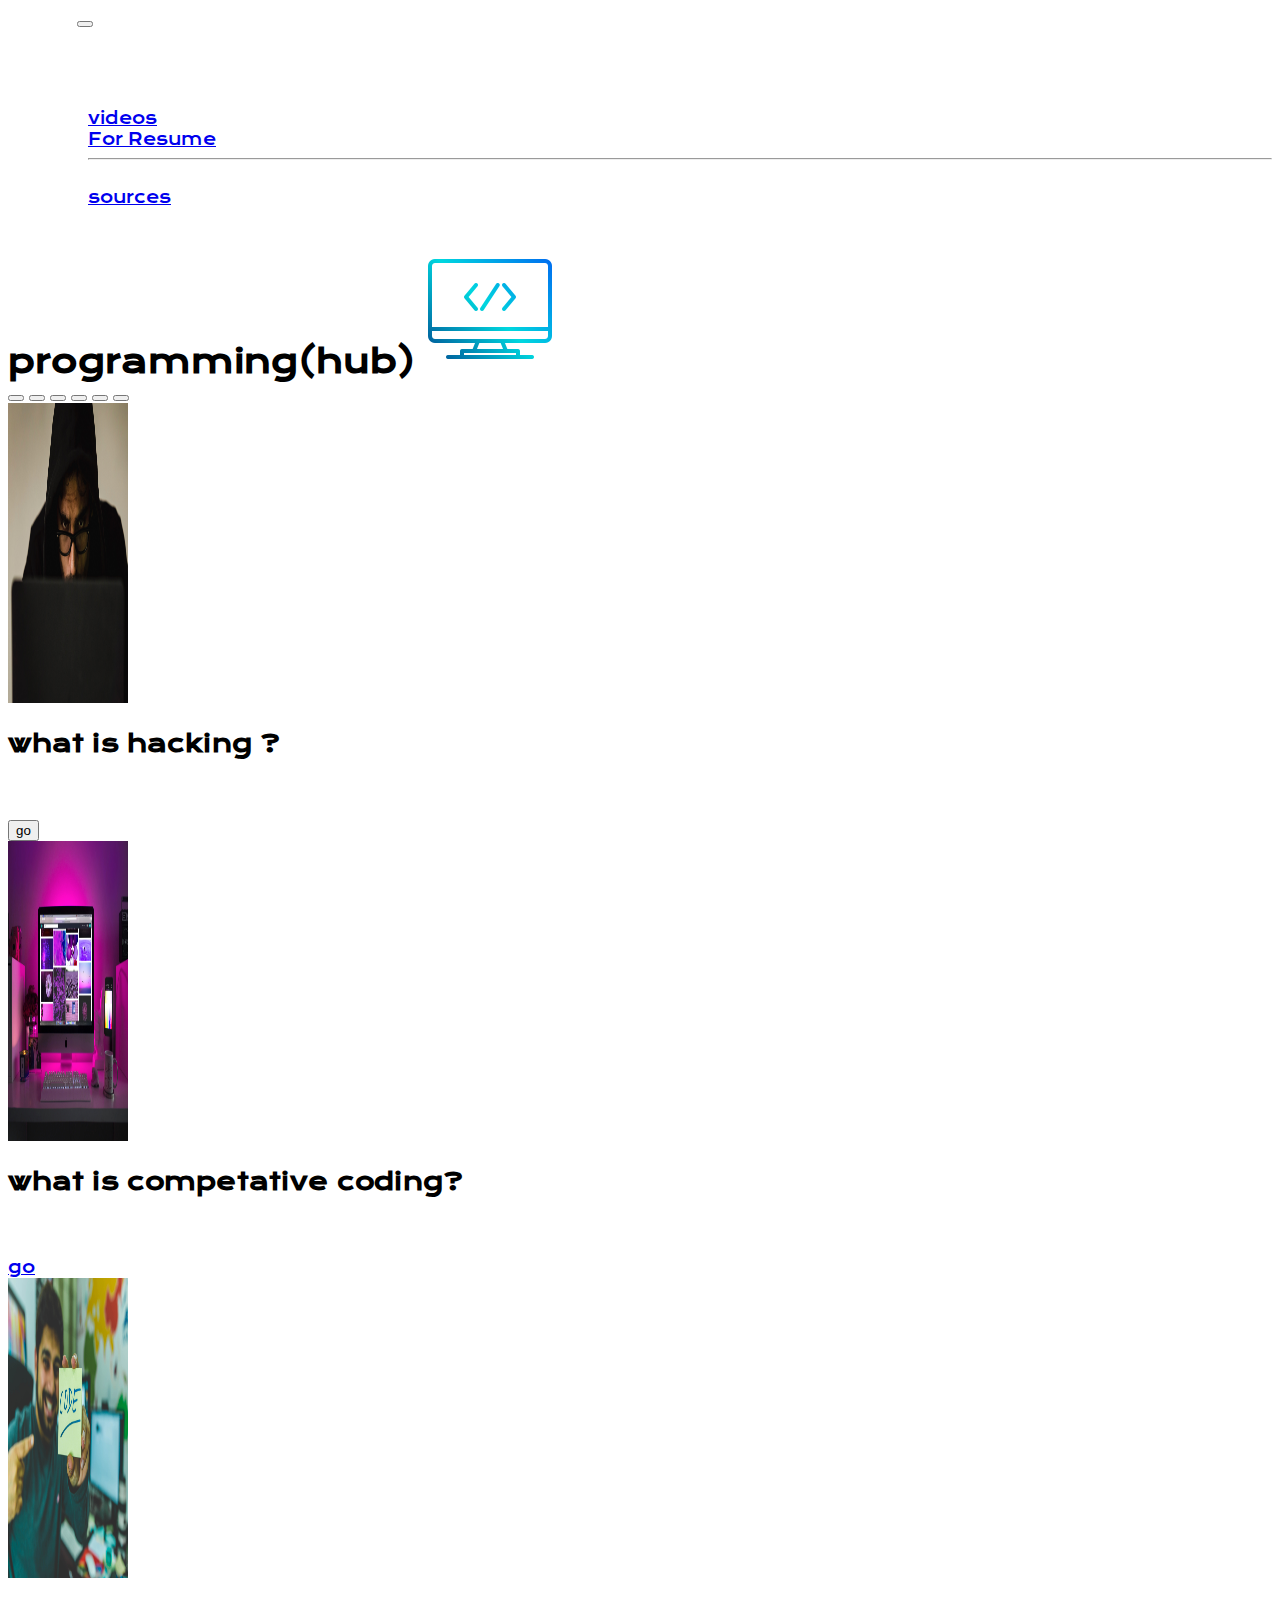
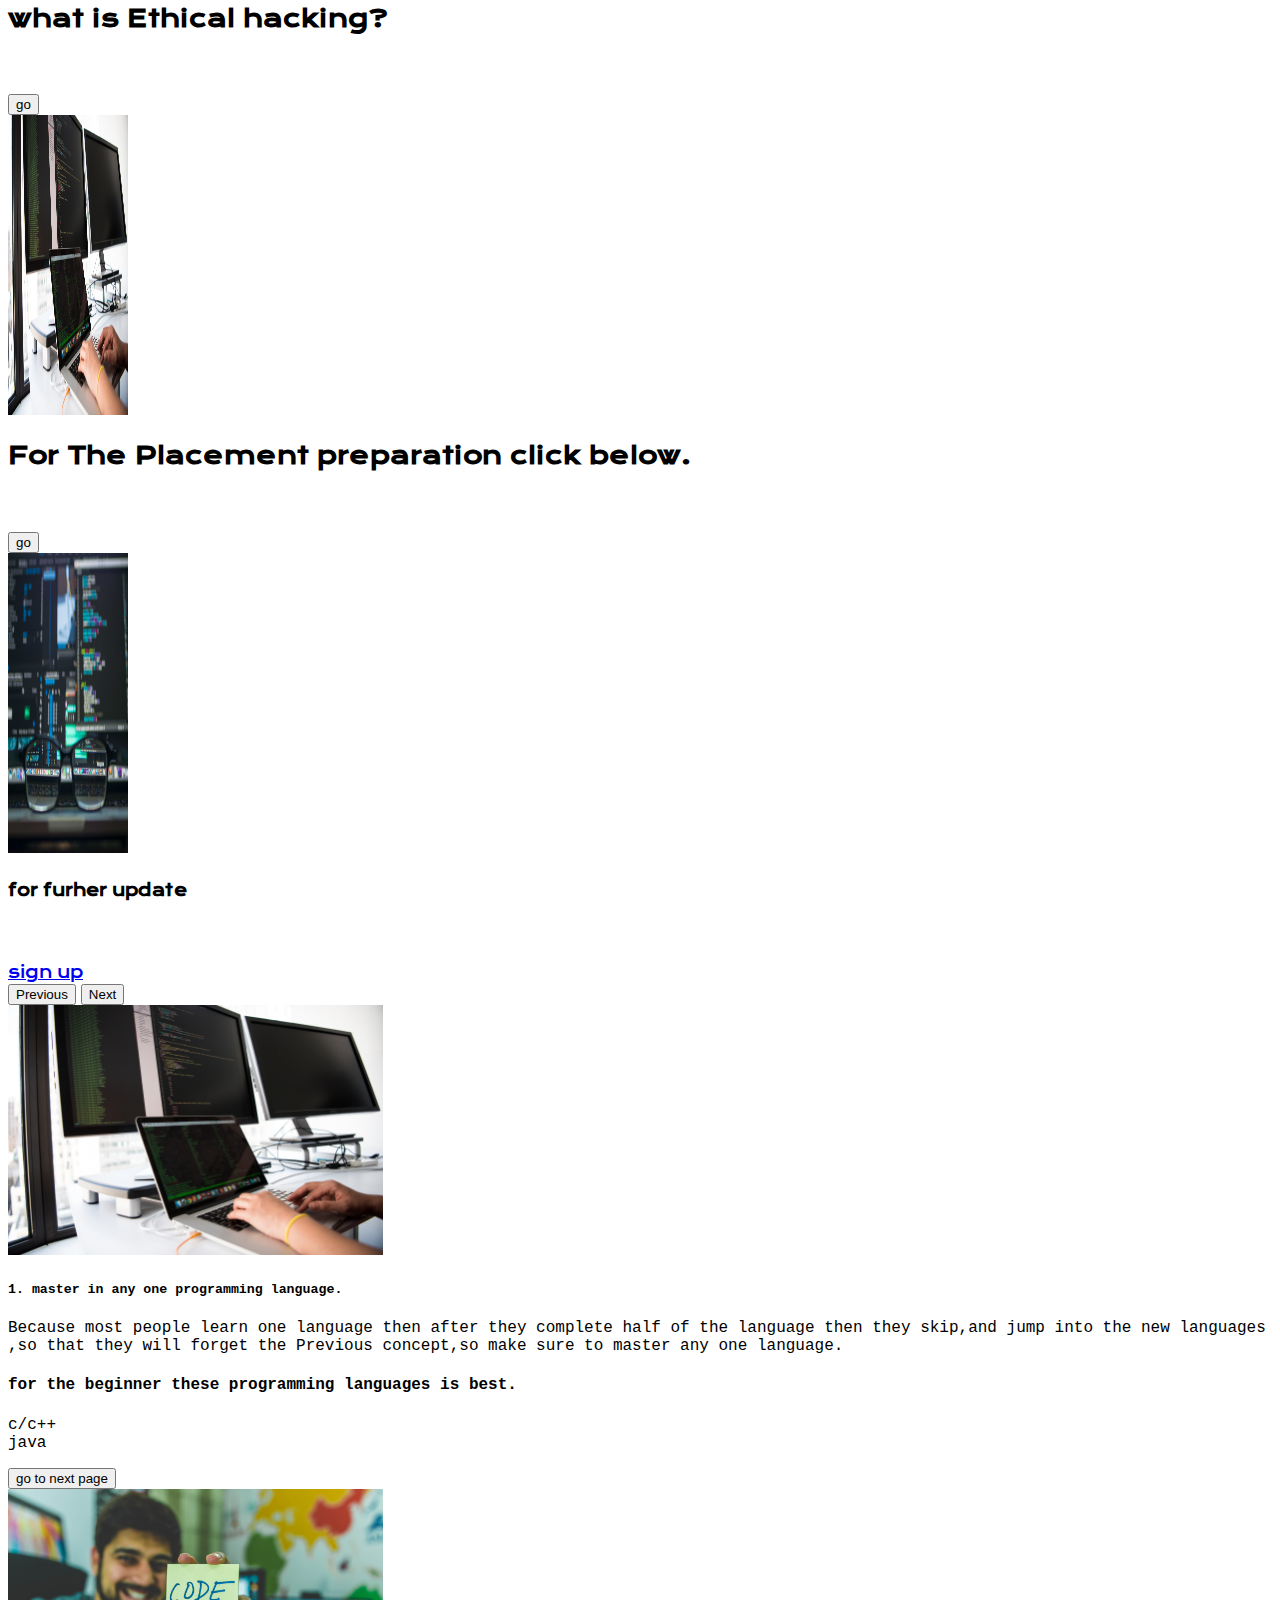
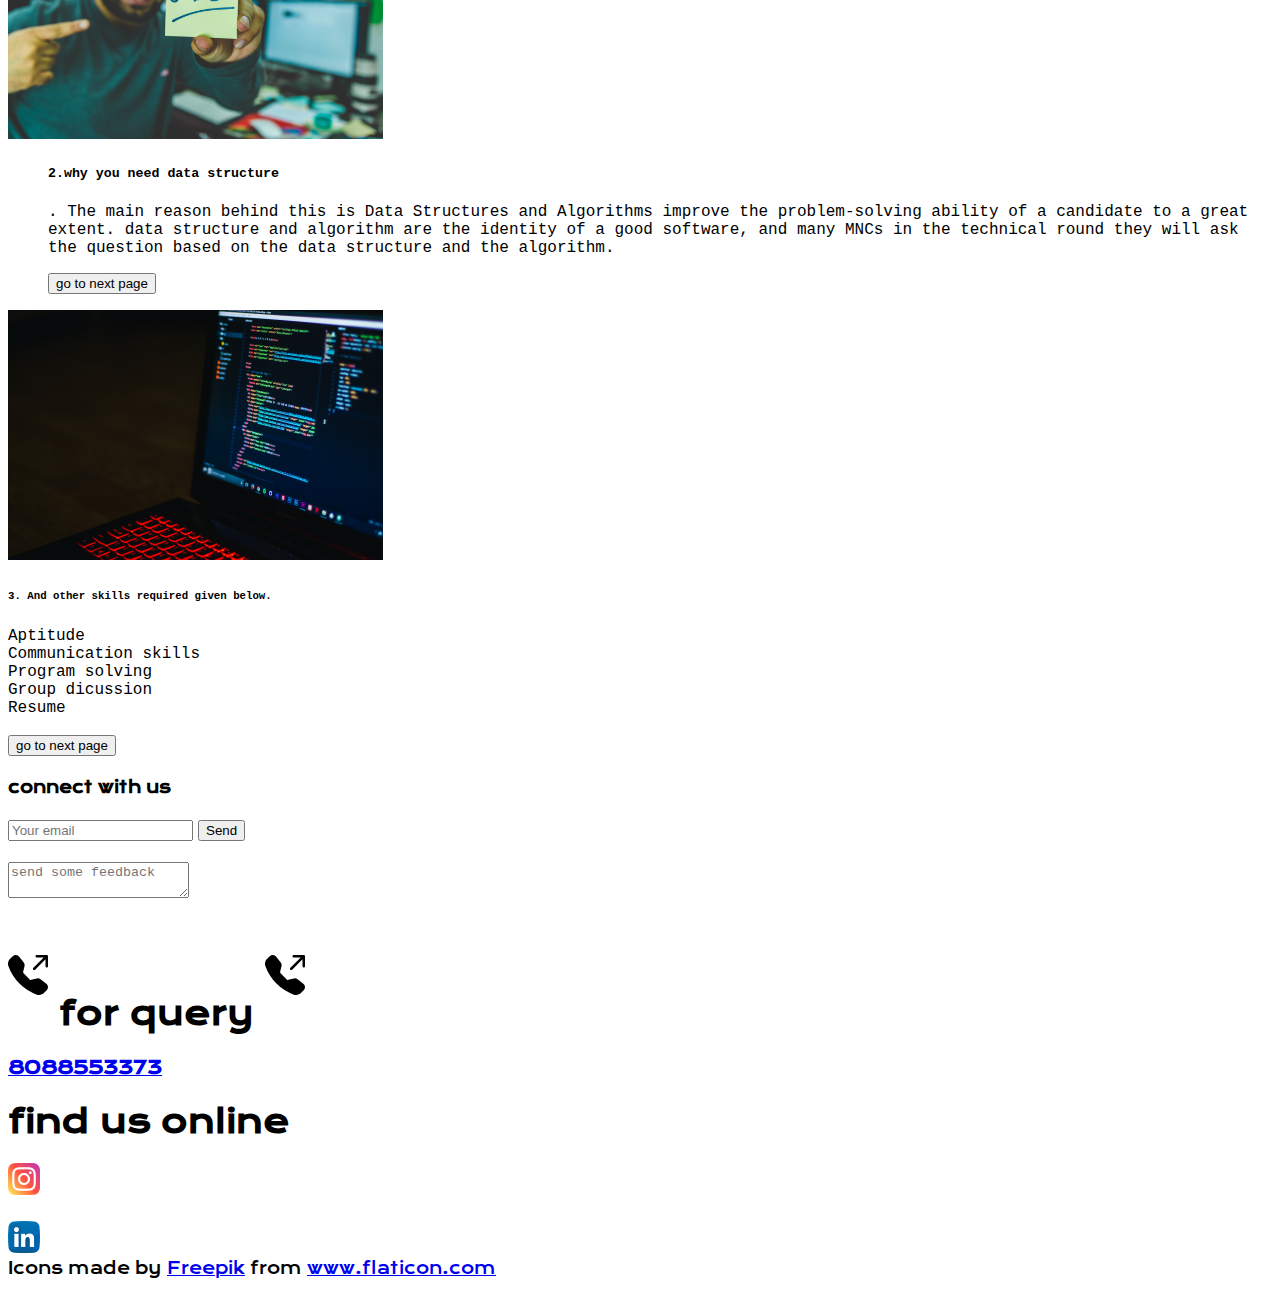
<file: index.html>
<!doctype html>
<html lang="en">
  <head>
    <!-- Required meta tags -->
    <meta charset="utf-8">
    <meta name="viewport" content="width=device-width, initial-scale=1">

    <!-- Bootstrap CSS -->
    <link href="https://cdn.jsdelivr.net/npm/bootstrap@5.0.0-beta3/dist/css/bootstrap.min.css" rel="stylesheet" integrity="sha384-eOJMYsd53ii+scO/bJGFsiCZc+5NDVN2yr8+0RDqr0Ql0h+rP48ckxlpbzKgwra6" crossorigin="anonymous">

    <title>programming(hub).com</title>
    <link href="main.css" rel="stylesheet" type="text/css">
    <link href="https://fonts.googleapis.com/css2?family=Krona+One&display=swap" rel="stylesheet">
  </head>
  <body>
    <header style="font-family: 'Krona One', sans-serif" style=color:white>
      <nav class="navbar navbar-expand-lg navbar-light bg-dark">
        <div class="container-fluid">
          <a class="navbar-brand" href="index.html" style=color:white>HOME</a>
          <button class="navbar-toggler"  type="button" data-bs-toggle="collapse"  data-bs-target="#navbarSupportedContent"style=color:white aria-controls="navbarSupportedContent" aria-expanded="false" aria-label="Toggle navigation" style=color:white>
             <span class="navbar-toggler-icon"></span>
          </button>
          <div class="collapse navbar-collapse" id="navbarSupportedContent">
            <ul class="navbar-nav me-auto mb-2 mb-lg-0" style=color:white>
              <li class="nav-item">
                <a class="nav-link active" aria-current="page" href="About.html" style=color:white>ABOUT</a>
              </li>
              <li class="nav-item">
                <a class="nav-link" href="FAQs.html" style=color:white>FAQ'S</a>
              </li>
              <li class="nav-item dropdown">
                <a class="nav-link dropdown-toggle" href="#" id="navbarDropdown" role="button" data-bs-toggle="dropdown" aria-expanded="false" style=color:white> 
                  link
                </a>
                <ul class="dropdown-menu" aria-labelledby="navbarDropdown">
                  <li><a class="dropdown-item" href="youtube.html">videos</a></li>
                  <li><a class="dropdown-item" href="resum.html">For Resume</a></li>
                  <li><hr class="dropdown-divider"></li>
                  <li><a class="dropdown-item" href="source.html">sources</a></li>
                </ul>
              </li>
              <li class="nav-item">
                <a class="nav-link active" href="#" tabindex="-1" aria-disabled="true" style=color:white></a>
              </li>
            </ul>
            
          </div>
        </div>
      </nav>
    <div class="container text-center" >
      <h1  id="inline" > programming(hub) </h1>
      <img src="coding.png"  id="inline">
        <div id="carouselExampleIndicators" class="carousel slide" data-bs-ride="carousel">
          <div class="carousel-indicators">
              <button type="button" data-bs-target="#carouselExampleIndicators" data-bs-slide-to="0" class="active" aria-current="true" aria-label="Slide 1"></button>
              <button type="button" data-bs-target="#carouselExampleIndicators" data-bs-slide-to="1" aria-label="Slide 2"></button>
              <button type="button" data-bs-target="#carouselExampleIndicators" data-bs-slide-to="2" aria-label="Slide 3"></button>
              <button type="button" data-bs-target="#carouselExampleIndicators" data-bs-slide-to="3" aria-label="Slide 4"></button>
              <button type="button" data-bs-target="#carouselExampleIndicators" data-bs-slide-to="4" aria-label="Slide 5"></button>
              <button type="button" data-bs-target="#carouselExampleIndicators" data-bs-slide-to="5" aria-label="Slide 6"></button>
          </div>
          <div class="carousel-inner">
              <div class="carousel-item active">
                      <img src="code.jpg" class="d-block w-100 img-fluid" id="pic-c" alt="sanaa" >
                      <div class="carousel-caption">
                        <h2 id="center"> what is hacking ?</h2>
                        <a href="hacking.html">
                        <button type="submit" class="btn btn-primary">go</button>
                        </a>
                      </div>
              </div>
              <div class="carousel-item">
                      <img src="apple.jpg" class="d-block w-100 img-fluid" id="pic-c" alt="aden" >
                      <div class="carousel-caption">
                        <h2 id="center"> what is competative coding?</h2>
                        <a href="compt.html">
                        <a href="compt.html" class="btn btn-primary">go</button></a>
                      </div>
              </div>
              <div class="carousel-item">
                      <img src="coursel.5.jpg"  class="d-block w-100 img-fluid" id="pic-c" alt="coursel" >
                      <div class="carousel-caption">
                        <h2 id="center">what is Ethical hacking?</h2>
                        <a href="ethical.html">
                        <button type="submit" class="btn btn-primary">go</button>
                        </a>
                      </div>
                      
              </div>
              <!--
              <div class="carousel-item">
                      <img src="coursel4.jpg" class="d-block w-100 img-fluid" id="pic-c" alt="ibb">
                      <div class="carousel-caption">
                        <h2 id="center" id="search">sources to improve hacking skills?</h2>
                        <button type="submit" class="btn btn-primary">go</button>
                      </div>
                      
              </div>
            -->
              <div class="carousel-item">
                      <img src="coursel.3.jpg" class="d-block w-100 img-fluid" id="pic-c" alt="hadhramaut" >
                      <!--
                      <div class="carousel-caption">
                        <h4 id="center">for furher update</h4>
                        <a class="btn btn-primary" href="#signup">sign up</a>
                      </div>
                    --><div class="carousel-caption">
                      <h2 id="center">For The Placement preparation click below. </h2>
                      <a href="#sig">
                      <button type="submit" class="btn btn-primary">go</button>
                      </a>
                    </div>

              </div>
              <div class="carousel-item">
                      <img src="coursel.1.jpg" class="d-block w-100 img-fluid" id="pic-c" alt="socotra">
                      <div class="carousel-caption">
                        <h4 id="center">for furher update</h4>
                        <a class="btn btn-primary" href="#signup">sign up</a>
                      </div>
              </div>
          </div>
          <button class="carousel-control-prev" type="button" data-bs-target="#carouselExampleIndicators" data-bs-slide="prev">
        <span class="carousel-control-prev-icon" aria-hidden="true"></span>
        <span class="visually-hidden">Previous</span>
      </button>
          <button class="carousel-control-next" type="button" data-bs-target="#carouselExampleIndicators" data-bs-slide="next">
        <span class="carousel-control-next-icon" aria-hidden="true"></span>
        <span class="visually-hidden">Next</span>
      </button>
      </div>
      <!--
      <div class="row">
        <div class="col-xs-4 col-md-offset-1 col-sm-6">
          <img src="coding.png" class="rounded float-start" alt="coding">
        </div>
        <div class="col-xs-4 col-md-offset-3 col-sm-6">
          <img src="coding.png" class="rounded float-start" alt="coding">

          </div>
          <div class="col-xs-4 col-md-offset-5 col-sm-6">
            <img src="coding.png" class="rounded float-start" alt="coding">
            </div>
      </div>
    -->
    <div class="container">
      <div class="card-group" style="font-family: 'Roboto Mono', monospace;" id="sig">
        <div class="card-mb-2">
          <img src="coursel.3.jpg" class="img-thumbnail" alt="cat" style="height: 250px;">
          <div class="card-body">
            <h5 class="card-title">1.  master in any one programming language.</h5>
            <p class="card-text"> Because most people learn one language then after they complete half of the language
              then they skip,and  jump into the new languages ,so that they will forget the Previous concept,so make sure 
              to master any one language.
              <h4> for  the beginner these programming languages is best.</h4>
              
                <li>c/c++</li>
                <li> java</li>
          
            </p>
            <a href="youtube.html">
            <button type="submit" class="btn btn-success"> go to next page</button>
            </a>
            <!--
            <p class="card-text"><small class="text-muted">Last updated 3 mins ago</small></p>
            <button type="submit" class="btn btn-success"> go to next page</button>
            -->
          </div>
        </div>
        <div class="card-mb-2">
          <img src="coursel.5.jpg" alt="catrd" style="height: 250px;">
          <div class="card-body"><ol>
            <h5 class="card-title"> 2.why you need data structure</h5>
            <p class="card-text"> . The main reason behind this is Data Structures and Algorithms improve the problem-solving ability of a candidate to a great extent.
              data structure and algorithm are the  identity of a good software, and many MNCs in the technical round they will ask the question 
              based on the data structure and the algorithm. 
            </p>
            <!--
            <p class="card-text"><small class="text-muted">Last updated 3 mins ago</small></p>
          -->
          <a href="source.html">
            <button type="submit" class="btn btn-success"> go to next page</button>
            </a>
          </div>
        </div>
        <div class="card-mb-2">
          <img src="coursel4.jpg" class="img-thumbnail" alt="cat" style="height: 250px;">
          <div class="card-title">
          <!--
            <h5 class="card-title">what is c++</h5>
          -->
          
             <h6> 3. And other skills required given below.</h6>
             <li> Aptitude</li>
             <li> Communication skills</li>
             <li> Program solving </li>
             <li>Group dicussion</li>
             <li> Resume</li>
             <br>

        
             <!---
            <p class="card-text">This is a wider card with supporting text below as a natural lead-in to additional content. This card has even longer content than the first to show that equal height action.</p>
            <p class="card-text"><small class="text-muted">Last updated 3 mins ago</small></p>
             -->
             <a href="resum.html">
            <button type="submit" class="btn btn-success"> go to next page</button>
            </a>
          </div>
        </div>
      </div>
      </div>

       <!--   
        <form class="row g-3" style="font-family: 'Quattrocento', serif;">
          <div class="col-md-4">
            <label for="validationDefault01" class="form-label" >First name</label>
            <input type="text" class="form-control" id="validationDefault01"   placeholder="enter your first name "required>
            
          </div>
          <div class="col-md-4">
            <label for="validationDefault02" class="form-label" placeholder="enter your last name">Last name</label>
            <input type="text" class="form-control" id="validationDefault02" placeholder="enter your last name" required>
          </div>
          <div class="col-md-4">
            <label for="validationDefaultUsername" class="form-label" >Username</label>
            <div class="input-group">
              <span class="input-group-text" id="inputGroupPrepend2">@</span>
              <input type="text" class="form-control" id="validationDefaultUsername"  aria-describedby="inputGroupPrepend2" required>
            </div>
          </div>
          <div class="col-md-6">
            <label for="validationDefault03" class="form-label">City</label>
            <select class="form-select" id="validationDefault04" required>
              <option selected disabled value="">select your city</option>
              <option> nnnnn</option>
              </select>
          </div>
          <label for="validationDefault04" class="form-label">State</label>
          <select class="form-select" id="validationDefault04" required>
            <option selected disabled value="">Choose</option>
              <option>Andhra Pradesh </option>
              <option>  Arunachal Pradesh </option>
               <option> Assam </option>
               <option> Bihar</option>
                <option>Goa </option>
                <option> Gujarat </option>
                  <option> Haryana </option>
                    <option>Himachal Pradesh </option>
                      <option>Jammu & Kashmir </option>
                        <option> Karnataka </option>
                          <option> Kerala </option>
                            <option> Madhya Pradesh</option>
                              <option>   Maharashtra</option>
                                <option>   Manipur</option>
                                  <option>   Meghalaya </option>
                                    <option>  Mizoram </option>
                                      <option>  Nagaland  </option>
                                        <option>  Orissa 
                                          <option>  Punjab </option> 
                                            <option>  Rajasthan </option>
                                              <option> Sikkim </option>
                <option>  Tamil Nadu </option>
                  <option>  Tripura </option>
                    <option> Uttar Pradesh </option>
                <option> West Bengal </option>
                  <option> Chhattisgarh </option>
                    <option> Uttarakhand </option>
                      <option> Jharkhand </option>
                                        </select>
                                        <div class="col-md-3">
                                          <label for="validationDefault05" class="form-label">Zip</label>
                                          <input type="text" class="form-control" id="validationDefault05" required>
                                        </div>
                                        <div class="col-12">
                                          <div class="form-check">
                                            <input class="form-check-input" type="checkbox" value="" id="invalidCheck2" required>
                                            <label class="form-check-label" for="invalidCheck2">
                                              Agree to terms and conditions
                                            </label>
                                          </div>
                                        </div>
                                        <div class="col-12">
                                         <a href="response.html"  button class="btn btn-primary" type="submit">submit form</button></a>
                                        </div>
                                      </form>  
                                      <div class="row">
                                        <img src="stock.jpg" class="img-round">
                                        <p> my name is  md faisla ahmed and iam  doing engineering in amcec eng college
                                              the purpose of creating this website is all about skills development 
                                                

                                        </p>
                                      </div>
                                    -->
                                    <div class="row text-center" id="signup">
                                      <h4> connect with us</h4>
                                      <form method="POST" action="https://formspree.io/">
                                        <input type="email" name="email" placeholder="Your email">
                                        <button type="submit" class="btn btn-danger">Send </button><br>
                                        <br>
                                        <textarea name="message" placeholder="send some feedback"></textarea>
                                      </form>
                                    </div>
                                           
                                      <div class="row text-center">
                                        <i class="bi bi-telephone-outbound-fill"></i>
                                        <h1> <svg xmlns="http://www.w3.org/2000/svg" width="40" height="100" fill="currentColor" class="bi bi-telephone-outbound-fill" viewBox="0 0 16 16">
                                          <path fill-rule="evenodd" d="M1.885.511a1.745 1.745 0 0 1 2.61.163L6.29 2.98c.329.423.445.974.315 1.494l-.547 2.19a.678.678 0 0 0 .178.643l2.457 2.457a.678.678 0 0 0 .644.178l2.189-.547a1.745 1.745 0 0 1 1.494.315l2.306 1.794c.829.645.905 1.87.163 2.611l-1.034 1.034c-.74.74-1.846 1.065-2.877.702a18.634 18.634 0 0 1-7.01-4.42 18.634 18.634 0 0 1-4.42-7.009c-.362-1.03-.037-2.137.703-2.877L1.885.511zM11 .5a.5.5 0 0 1 .5-.5h4a.5.5 0 0 1 .5.5v4a.5.5 0 0 1-1 0V1.707l-4.146 4.147a.5.5 0 0 1-.708-.708L14.293 1H11.5a.5.5 0 0 1-.5-.5z"/>
                                        </svg> for query  <svg xmlns="http://www.w3.org/2000/svg" width="40" height="100" fill="currentColor" class="bi bi-telephone-outbound-fill" viewBox="0 0 16 16">
                                          <path fill-rule="evenodd" d="M1.885.511a1.745 1.745 0 0 1 2.61.163L6.29 2.98c.329.423.445.974.315 1.494l-.547 2.19a.678.678 0 0 0 .178.643l2.457 2.457a.678.678 0 0 0 .644.178l2.189-.547a1.745 1.745 0 0 1 1.494.315l2.306 1.794c.829.645.905 1.87.163 2.611l-1.034 1.034c-.74.74-1.846 1.065-2.877.702a18.634 18.634 0 0 1-7.01-4.42 18.634 18.634 0 0 1-4.42-7.009c-.362-1.03-.037-2.137.703-2.877L1.885.511zM11 .5a.5.5 0 0 1 .5-.5h4a.5.5 0 0 1 .5.5v4a.5.5 0 0 1-1 0V1.707l-4.146 4.147a.5.5 0 0 1-.708-.708L14.293 1H11.5a.5.5 0 0 1-.5-.5z"/>
                                        </svg>
                                          </h1>
                                      <a href="tel:8088553373"><h3>8088553373</h3></a>
                                           <div class="container">
                                        <div class="row text-center">
                                         <h1> find us online</h1>
                                            <div class="row">
                                           <div class="col-xs-4">
                                         <a href="https://instagram.com/md_faisal_057?igshid=qoeceyj3oyul" ><img src="instagram.png"></a>
                                        
                                            
                                             <br> <br>
                                             <div class="col-xs-4">

                                             <a href="https://www.linkedin.com/in/md-faisal-ahmed-610578211"> <img src="linkedin.png"></a>
                                            
                                             </div>
                                               </div>
            
          
                
                                    
        
      
      

      
      <div class="row">
        <div>Icons made by <a href="https://www.freepik.com" title="Freepik">Freepik</a> from <a href="https://www.flaticon.com/" title="Flaticon">www.flaticon.com</a></div>
          </div>
        </div>
<!-- Optional JavaScript; choose one of the two! -->
    
    <!-- Option 1: Bootstrap Bundle with Popper -->
    <script src="https://cdn.jsdelivr.net/npm/bootstrap@5.0.0-beta3/dist/js/bootstrap.bundle.min.js" integrity="sha384-JEW9xMcG8R+pH31jmWH6WWP0WintQrMb4s7ZOdauHnUtxwoG2vI5DkLtS3qm9Ekf" crossorigin="anonymous"></script>

    <!-- Option 2: Separate Popper and Bootstrap JS -->
    <!--
    <script src="https://cdn.jsdelivr.net/npm/@popperjs/core@2.9.1/dist/umd/popper.min.js" integrity="sha384-SR1sx49pcuLnqZUnnPwx6FCym0wLsk5JZuNx2bPPENzswTNFaQU1RDvt3wT4gWFG" crossorigin="anonymous"></script>
    <script src="https://cdn.jsdelivr.net/npm/bootstrap@5.0.0-beta3/dist/js/bootstrap.min.js" integrity="sha384-j0CNLUeiqtyaRmlzUHCPZ+Gy5fQu0dQ6eZ/xAww941Ai1SxSY+0EQqNXNE6DZiVc" crossorigin="anonymous"></script>
    -->
  </body>
</html>
</file>
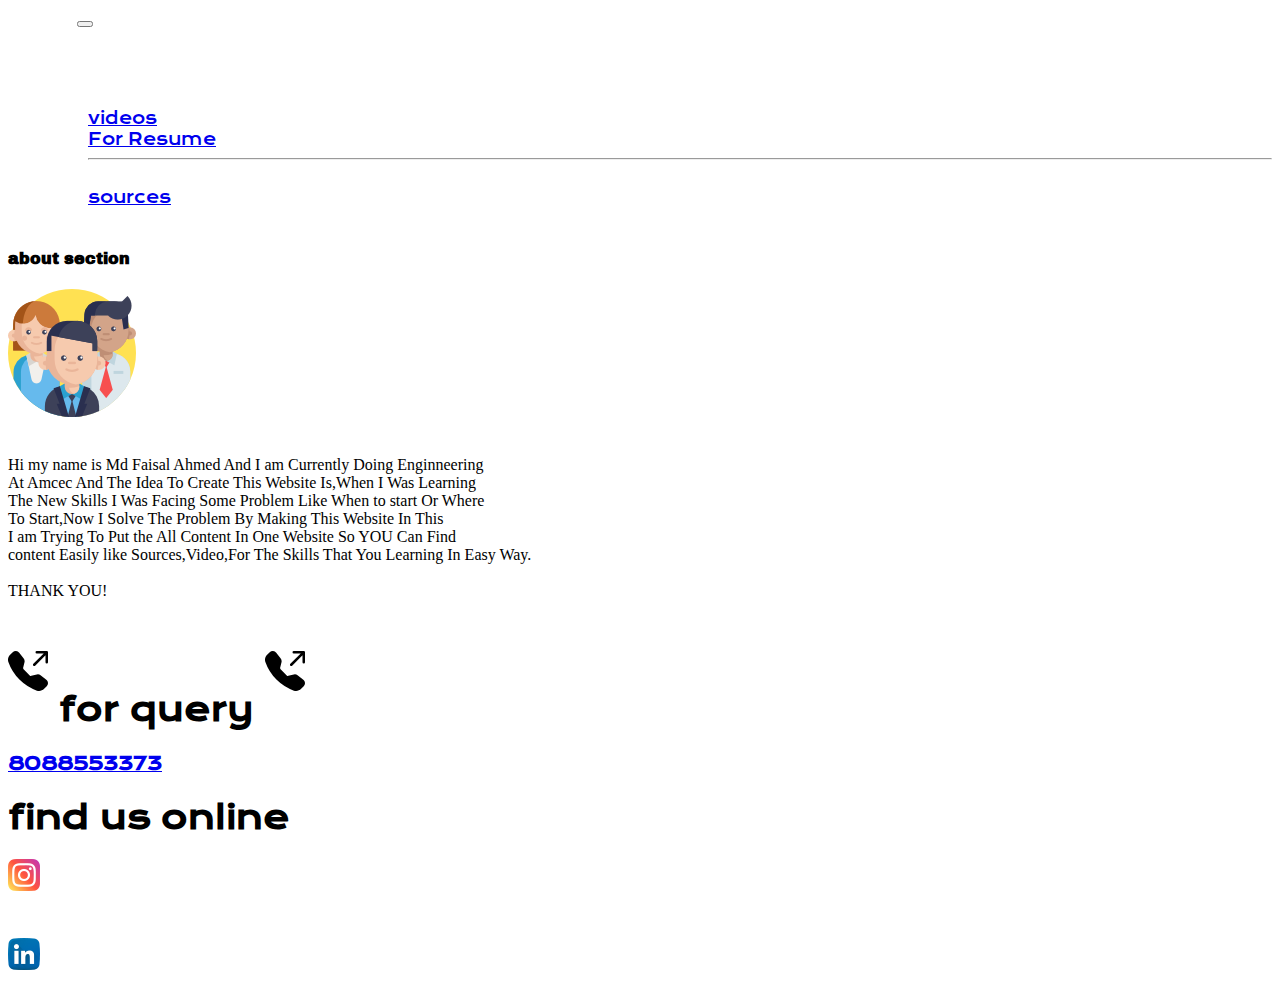
<file: About.html>
<!doctype html>
<html lang="en">
  <head>
    <!-- Required meta tags -->
    <meta charset="utf-8">
    <meta name="viewport" content="width=device-width, initial-scale=1">

    <!-- Bootstrap CSS -->
    <link href="https://cdn.jsdelivr.net/npm/bootstrap@5.0.0/dist/css/bootstrap.min.css" rel="stylesheet" integrity="sha384-wEmeIV1mKuiNpC+IOBjI7aAzPcEZeedi5yW5f2yOq55WWLwNGmvvx4Um1vskeMj0" crossorigin="anonymous">
    <link href="https://fonts.googleapis.com/css2?family=Archivo+Black&display=swap" rel="stylesheet">
    <link href="https://fonts.googleapis.com/css2?family=Krona+One&display=swap" rel="stylesheet">
    <title>About</title>
  </head>
  <body>
    <header style="font-family: 'Krona One', sans-serif" style=color:white>
        <nav class="navbar navbar-expand-lg navbar-light bg-dark">
          <div class="container-fluid">
            <a class="navbar-brand" href="index.html" style=color:white>HOME</a>
            <button class="navbar-toggler"  type="button" data-bs-toggle="collapse"  data-bs-target="#navbarSupportedContent"style=color:white aria-controls="navbarSupportedContent" aria-expanded="false" aria-label="Toggle navigation" style=color:white>
               <span class="navbar-toggler-icon"></span>
            </button>
            <div class="collapse navbar-collapse" id="navbarSupportedContent">
              <ul class="navbar-nav me-auto mb-2 mb-lg-0" style=color:white>
                <li class="nav-item">
                  <a class="nav-link active" aria-current="page" href="About.html" style=color:white>ABOUT</a>
                </li>
                <li class="nav-item">
                  <a class="nav-link" href="FAQs.html" style=color:white>FAQ'S</a>
                </li>
                <li class="nav-item dropdown">
                  <a class="nav-link dropdown-toggle" href="#" id="navbarDropdown" role="button" data-bs-toggle="dropdown" aria-expanded="false" style=color:white> 
                    link
                  </a>
                  <ul class="dropdown-menu" aria-labelledby="navbarDropdown">
                    <li><a class="dropdown-item" href="youtube.html">videos</a></li>
                    <li><a class="dropdown-item" href="#">For Resume</a></li>
                    <li><hr class="dropdown-divider"></li>
                    <li><a class="dropdown-item" href="source.html">sources</a></li>
                  </ul>
                </li>
                <li class="nav-item">
                  <a class="nav-link active" href="#" tabindex="-1" aria-disabled="true" style=color:white></a>
                </li>
              </ul>
             
            </div>
          </div>
        </nav>
    <div class="row text-center">
        <h4  style="font-family: 'Archivo Black', sans-serif;"> about section</h4>
        <div class="col-xs-4">
          <img src="teamwork.com.png">
          

        </div>
        <p style="font-family: 'Ultra', serif;"> 
            <br>Hi my name is Md Faisal Ahmed And I am Currently Doing Enginneering</br> 
             At Amcec And The Idea To Create This Website Is,When I Was Learning  <br>
             The New Skills I Was Facing Some Problem Like When to start Or Where <br>
             To Start,Now I Solve The Problem By Making This Website In This <br>
             I am Trying To Put the  All Content In One Website So YOU Can Find  <br>
             content Easily like Sources,Video,For The Skills That You Learning In Easy Way.<br>
             <br>
                               THANK YOU!
        </p>
      
        <div class="row text-center">
            <i class="bi bi-telephone-outbound-fill"></i>
            <h1> <svg xmlns="http://www.w3.org/2000/svg" width="40" height="100" fill="currentColor" class="bi bi-telephone-outbound-fill" viewBox="0 0 16 16">
              <path fill-rule="evenodd" d="M1.885.511a1.745 1.745 0 0 1 2.61.163L6.29 2.98c.329.423.445.974.315 1.494l-.547 2.19a.678.678 0 0 0 .178.643l2.457 2.457a.678.678 0 0 0 .644.178l2.189-.547a1.745 1.745 0 0 1 1.494.315l2.306 1.794c.829.645.905 1.87.163 2.611l-1.034 1.034c-.74.74-1.846 1.065-2.877.702a18.634 18.634 0 0 1-7.01-4.42 18.634 18.634 0 0 1-4.42-7.009c-.362-1.03-.037-2.137.703-2.877L1.885.511zM11 .5a.5.5 0 0 1 .5-.5h4a.5.5 0 0 1 .5.5v4a.5.5 0 0 1-1 0V1.707l-4.146 4.147a.5.5 0 0 1-.708-.708L14.293 1H11.5a.5.5 0 0 1-.5-.5z"/>
            </svg> for query  <svg xmlns="http://www.w3.org/2000/svg" width="40" height="100" fill="currentColor" class="bi bi-telephone-outbound-fill" viewBox="0 0 16 16">
              <path fill-rule="evenodd" d="M1.885.511a1.745 1.745 0 0 1 2.61.163L6.29 2.98c.329.423.445.974.315 1.494l-.547 2.19a.678.678 0 0 0 .178.643l2.457 2.457a.678.678 0 0 0 .644.178l2.189-.547a1.745 1.745 0 0 1 1.494.315l2.306 1.794c.829.645.905 1.87.163 2.611l-1.034 1.034c-.74.74-1.846 1.065-2.877.702a18.634 18.634 0 0 1-7.01-4.42 18.634 18.634 0 0 1-4.42-7.009c-.362-1.03-.037-2.137.703-2.877L1.885.511zM11 .5a.5.5 0 0 1 .5-.5h4a.5.5 0 0 1 .5.5v4a.5.5 0 0 1-1 0V1.707l-4.146 4.147a.5.5 0 0 1-.708-.708L14.293 1H11.5a.5.5 0 0 1-.5-.5z"/>
            </svg>
              </h1>
          <a href="tel:8088553373"><h3>8088553373</h3></a>
               <div class="container">
            <div class="row text-center">
             <h1> find us online</h1>
                <div class="row">
               <div class="col-xs-4">
             <a href="https://instagram.com/md_faisal_057?igshid=qoeceyj3oyul" ><img src="instagram.png"></a>
        
                 </div>
                 <br><br>
                 <div class="col-xs-4">

                  <a href="https://www.linkedin.com/in/md-faisal-ahmed-610578211"> <img src="linkedin.png"></a>
                 
                  </div>
                   </div>

      
    

    <!-- Optional JavaScript; choose one of the two! -->

    <!-- Option 1: Bootstrap Bundle with Popper -->
    <script src="https://cdn.jsdelivr.net/npm/bootstrap@5.0.0/dist/js/bootstrap.bundle.min.js" integrity="sha384-p34f1UUtsS3wqzfto5wAAmdvj+osOnFyQFpp4Ua3gs/ZVWx6oOypYoCJhGGScy+8" crossorigin="anonymous"></script>

    <!-- Option 2: Separate Popper and Bootstrap JS -->
    <!--
    <script src="https://cdn.jsdelivr.net/npm/@popperjs/core@2.9.2/dist/umd/popper.min.js" integrity="sha384-IQsoLXl5PILFhosVNubq5LC7Qb9DXgDA9i+tQ8Zj3iwWAwPtgFTxbJ8NT4GN1R8p" crossorigin="anonymous"></script>
    <script src="https://cdn.jsdelivr.net/npm/bootstrap@5.0.0/dist/js/bootstrap.min.js" integrity="sha384-lpyLfhYuitXl2zRZ5Bn2fqnhNAKOAaM/0Kr9laMspuaMiZfGmfwRNFh8HlMy49eQ" crossorigin="anonymous"></script>
    -->
  </body>
</html>
</file>
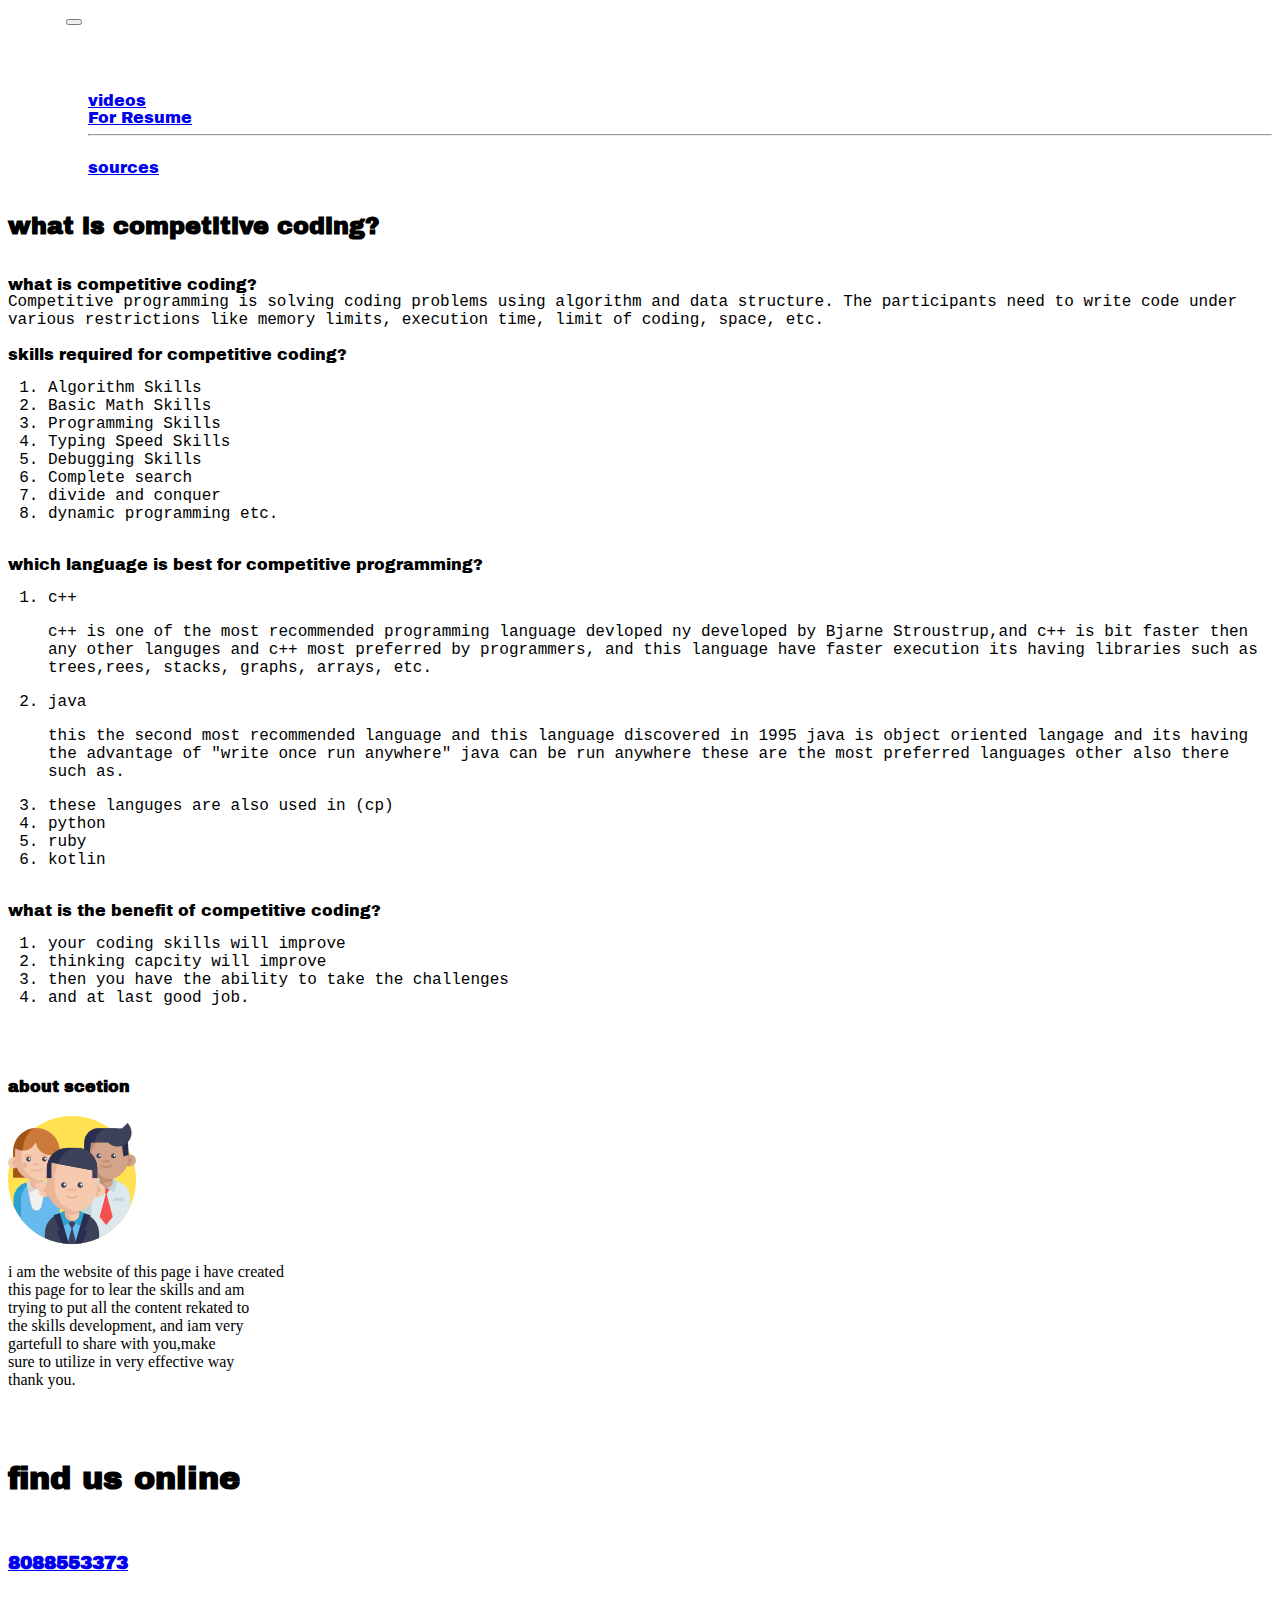
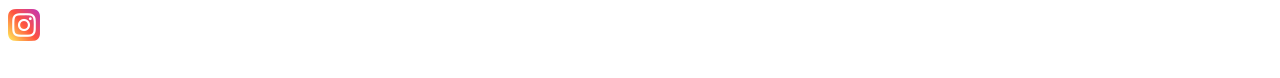
<file: compt.html>
<!doctype html>
<html lang="en">
  <head>
    <!-- Required meta tags -->
    <meta charset="utf-8">
    <meta name="viewport" content="width=device-width, initial-scale=1">

    <!-- Bootstrap CSS -->
    <link href="https://cdn.jsdelivr.net/npm/bootstrap@5.0.0/dist/css/bootstrap.min.css" rel="stylesheet" integrity="sha384-wEmeIV1mKuiNpC+IOBjI7aAzPcEZeedi5yW5f2yOq55WWLwNGmvvx4Um1vskeMj0" crossorigin="anonymous">
    <link rel="preconnect" href="https://fonts.gstatic.com">
    <link href="https://fonts.googleapis.com/css2?family=Archivo+Black&display=swap" rel="stylesheet">
    <title>what is competitive coding</title>
  </head>
  <body>
    <body>
        <header style="font-family:'Archivo Black', sans-serif";>
          <nav class="navbar navbar-expand-lg navbar-light bg-dark">
            <div class="container-fluid">
              <a class="navbar-brand" href="index.html" style=color:white>HOME</a>
              <button class="navbar-toggler"  type="button" data-bs-toggle="collapse"  data-bs-target="#navbarSupportedContent"style=color:white aria-controls="navbarSupportedContent" aria-expanded="false" aria-label="Toggle navigation" style=color:white>
                 <span class="navbar-toggler-icon"></span>
              </button>
              <div class="collapse navbar-collapse" id="navbarSupportedContent">
                <ul class="navbar-nav me-auto mb-2 mb-lg-0" style=color:white>
                  <li class="nav-item">
                    <a class="nav-link active" aria-current="page" href="About.html" style=color:white>ABOUT</a>
                  </li>
                  <li class="nav-item">
                    <a class="nav-link" href="FAQs.html" style=color:white>FAQ'S</a>
                  </li>
                  <li class="nav-item dropdown">
                    <a class="nav-link dropdown-toggle" href="#" id="navbarDropdown" role="button" data-bs-toggle="dropdown" aria-expanded="false" style=color:white> 
                      link
                    </a>
                    <ul class="dropdown-menu" aria-labelledby="navbarDropdown">
                      <li><a class="dropdown-item" href="youtube.html">videos</a></li>
                      <li><a class="dropdown-item" href="resum.html">For Resume</a></li>
                      <li><hr class="dropdown-divider"></li>
                      <li><a class="dropdown-item" href="source.html">sources</a></li>
                    </ul>
                  </li>
                  <li class="nav-item">
                    <a class="nav-link active" href="#" tabindex="-1" aria-disabled="true" style=color:white></a>
                  </li>
                </ul>
               
              </div>
            </div>
          </nav>
          <div class="container">
            <div class="jumbotron text-center">
              <h2>what is competitive coding?</h2>
              
              </div>
              <div class="row">
                <div class="col-sm-6">
                  <div class="panel panel-primary">
                  <div class="panel-heading" style="font-family: 'Archivo Black', sans-serif;"><br>what is competitive coding?</br></div>
                      <div class="panel-body" style="font-family: 'Roboto Mono', monospace;"> Competitive programming is solving coding problems using algorithm and data structure. The participants need to write code under various restrictions like memory limits, execution time, limit of coding, space, etc.
                        
                      </div>
                    </div>
                    </div>
                   <div class="col-sm-6">
                  <div class="panel panel-primary">
                  <div class="panel-heading"  style="font-family: 'Archivo Black', sans-serif;"><br>skills required for competitive coding?<br></div>
                      <div class="panel-body" style="font-family: 'Roboto Mono', monospace;"><ol> <li> Algorithm Skills</li>
                       <li> Basic Math Skills</li>
                       <li>Programming Skills</li>
                       <li> Typing Speed Skills</li>
                       <li> Debugging Skills</li>
                       <li>Complete search</li>
                       <li>divide and conquer</li>
                       <li> dynamic programming etc.</ol>
                      </div>
                      </div>
                      </div>
                      <div class="col-sm-6">
                        <div class="panel panel-primary">
                        <div class="panel-heading" style="font-family: 'Archivo Black', sans-serif;"><br> which language is best for competitive programming?<br></div>
                            <div class="panel-body" style="font-family: 'Roboto Mono', monospace;"><ol>
                                <li> c++</li>
                                <p> c++ is one of the most recommended programming language devloped ny
                                    developed by Bjarne Stroustrup,and c++ is bit faster then any other languges
                                    and c++ most preferred by programmers, and  this language have faster execution
                                    its having libraries such as trees,rees, stacks, graphs, arrays, etc.
                                </p>
                                <li> java</li>
                                <p> this the second most recommended language and this language discovered in 1995
                                    java is object oriented langage and its having the advantage of "write once run anywhere"
                                    java can be run anywhere
                                    these are the most preferred languages other also there such as.
                                </p>
                                 <li> these languges are also used in (cp)</li>
                                <li>python</li>
                                <li>ruby</li>
                                <li> kotlin</li>
                            </ol>
                             </div>
                            </div>
                            </div>
                            <div class="col-sm-6">
                              <div class="panel panel-primary"  >
                              <div class="panel-heading" style="font-family: 'Archivo Black', sans-serif;"><br>what is the benefit of competitive coding?<br></div>
                                  <div class="panel-body" style="font-family: 'Roboto Mono', monospace;"><ol>
                                      <li> your coding skills will improve </li>
                                      <li> thinking capcity will improve</li>
                                      <li>  then you have the ability to take the challenges</li>
                                      <li> and at last good job.</li>
                                  </ol>
                                  </div>
                                  <br><br>
                                  </div>
                                  </div>
                                  <div class="row text-center">
                                    <h4  style="font-family: 'Archivo Black', sans-serif;"> about scetion</h4>
                                    <div class="col-xs-4">
                                      <img src="teamwork.com.png">
                                    </div>
                                    <p style="font-family: 'Ultra', serif;"> i am the website of this page i have created<br>
                                          this page for to lear the skills and  am<br>
                                            trying to put all the content rekated to <br>
                                              the skills development, and iam very <br>
                                                gartefull to share with you,make<br>
                                                 sure to utilize in very effective way<br>
                                                      thank you.
                                                  
                                    </p>
                                    <br><br>
                                    <div class="container">
                                      <div class="row text-center">
                                       <h1  style="font-family: 'Archivo Black', sans-serif;"> find us online</h1>
                                       <br>
                                       <a href="tel:8088553373"><h3>8088553373</h3></a>
                                       <br>
                                          <div class="row">
                                         <div class="col-xs-4">
                                       <a href="https://instagram.com/md_faisal_057?igshid=qoeceyj3oyul" ><img src="instagram.png"></a>
                                     
                                           </div>
                                             </div>
    
    
    
    
                    </div>
                  </div>
                    
  

    <!-- Optional JavaScript; choose one of the two! -->

    <!-- Option 1: Bootstrap Bundle with Popper -->
    <script src="https://cdn.jsdelivr.net/npm/bootstrap@5.0.0/dist/js/bootstrap.bundle.min.js" integrity="sha384-p34f1UUtsS3wqzfto5wAAmdvj+osOnFyQFpp4Ua3gs/ZVWx6oOypYoCJhGGScy+8" crossorigin="anonymous"></script>

    <!-- Option 2: Separate Popper and Bootstrap JS -->
    <!--
    <script src="https://cdn.jsdelivr.net/npm/@popperjs/core@2.9.2/dist/umd/popper.min.js" integrity="sha384-IQsoLXl5PILFhosVNubq5LC7Qb9DXgDA9i+tQ8Zj3iwWAwPtgFTxbJ8NT4GN1R8p" crossorigin="anonymous"></script>
    <script src="https://cdn.jsdelivr.net/npm/bootstrap@5.0.0/dist/js/bootstrap.min.js" integrity="sha384-lpyLfhYuitXl2zRZ5Bn2fqnhNAKOAaM/0Kr9laMspuaMiZfGmfwRNFh8HlMy49eQ" crossorigin="anonymous"></script>
    -->
  </body>
</html>
</file>
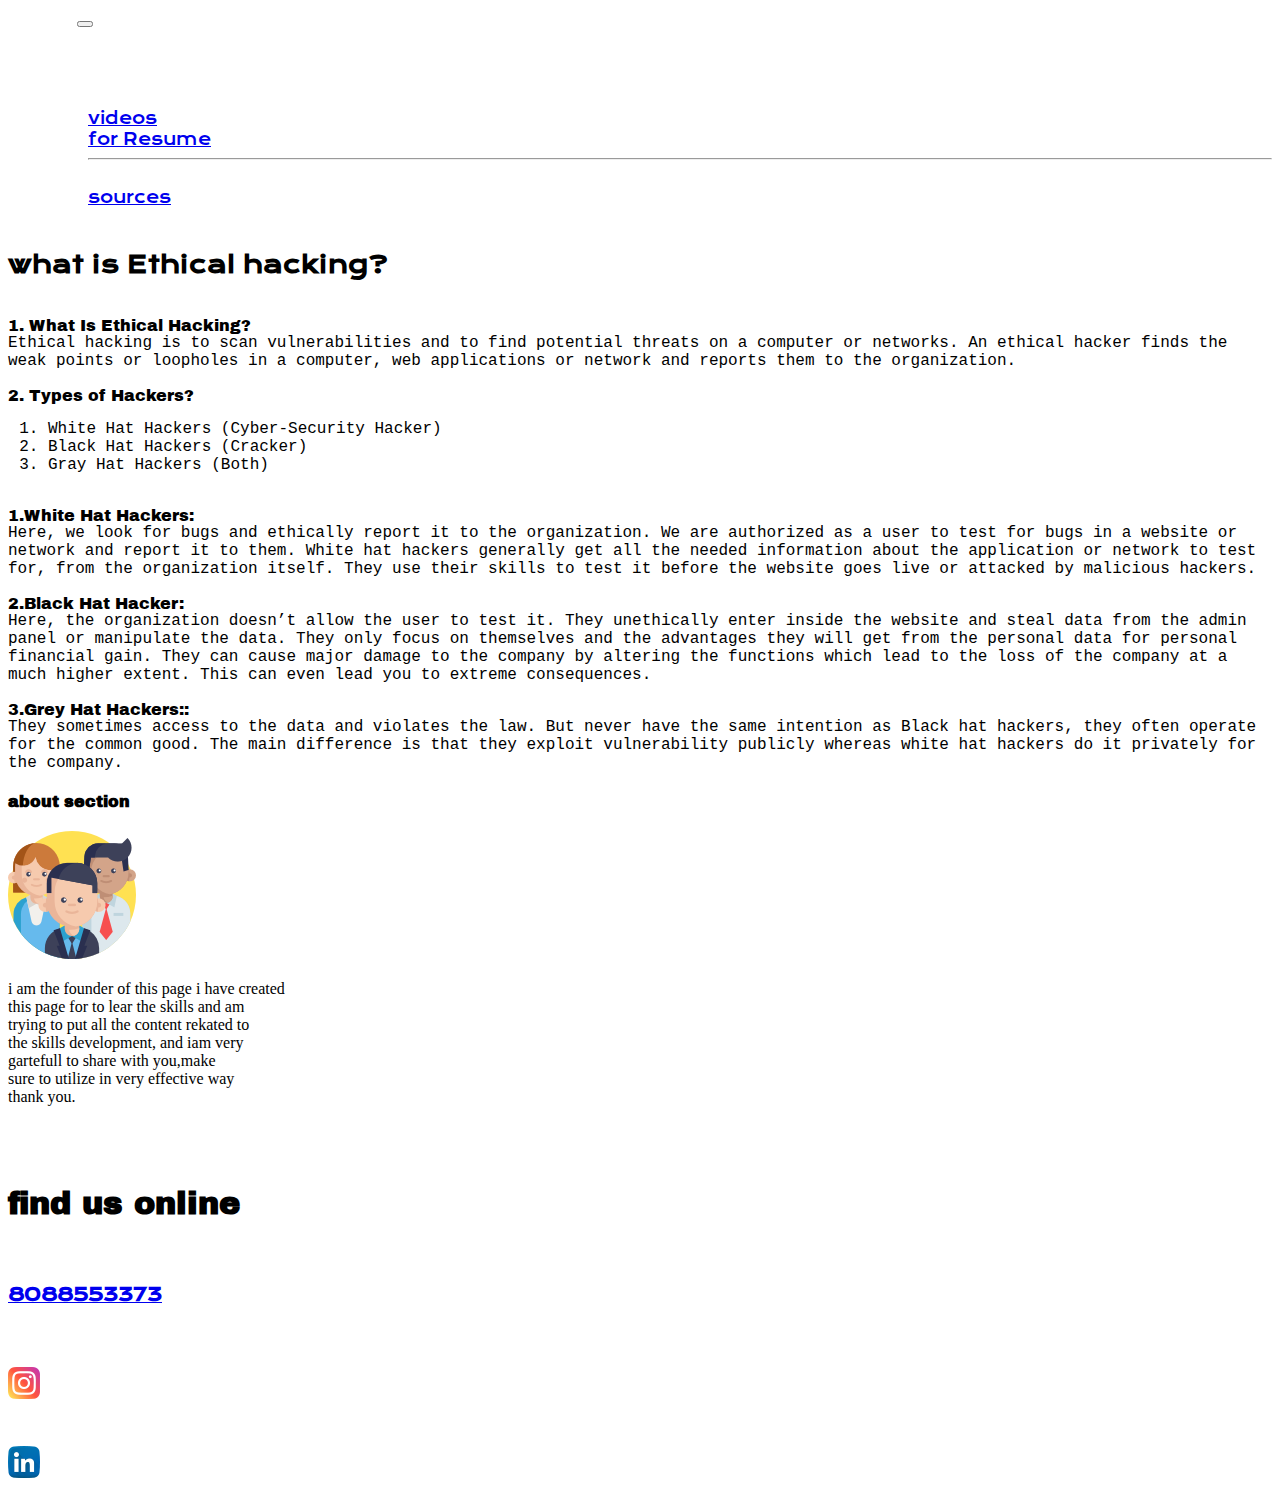
<file: Ethical.html>
<!doctype html>
<html lang="en">
  <head>
    <!-- Required meta tags -->
    <meta charset="utf-8">
    <meta name="viewport" content="width=device-width, initial-scale=1">

    <!-- Bootstrap CSS -->
    <link href="https://cdn.jsdelivr.net/npm/bootstrap@5.0.0/dist/css/bootstrap.min.css" rel="stylesheet" integrity="sha384-wEmeIV1mKuiNpC+IOBjI7aAzPcEZeedi5yW5f2yOq55WWLwNGmvvx4Um1vskeMj0" crossorigin="anonymous">
    <link href="https://fonts.googleapis.com/css2?family=Krona+One&display=swap" rel="stylesheet">
    <link href="https://fonts.googleapis.com/css2?family=Archivo+Black&display=swap" rel="stylesheet">
    <title> What isEthical Hacking?</title>
  </head>
  <body>
    <header style="font-family: 'Krona One', sans-serif" style=color:white>
        <nav class="navbar navbar-expand-lg navbar-light bg-dark">
          <div class="container-fluid">
            <a class="navbar-brand" href="index.html" style=color:white>HOME</a>
            <button class="navbar-toggler"  type="button" data-bs-toggle="collapse"  data-bs-target="#navbarSupportedContent"style=color:white aria-controls="navbarSupportedContent" aria-expanded="false" aria-label="Toggle navigation" style=color:white>
               <span class="navbar-toggler-icon"></span>
            </button>
            <div class="collapse navbar-collapse" id="navbarSupportedContent">
              <ul class="navbar-nav me-auto mb-2 mb-lg-0" style=color:white>
                <li class="nav-item">
                  <a class="nav-link active" aria-current="page" href="about.html" style=color:white>ABOUT</a>
                </li>
                <li class="nav-item">
                  <a class="nav-link" href="#" style=color:white>FAQ'S</a>
                </li>
                <li class="nav-item dropdown">
                  <a class="nav-link dropdown-toggle" href="#" id="navbarDropdown" role="button" data-bs-toggle="dropdown" aria-expanded="false" style=color:white> 
                    link
                  </a>
                  <ul class="dropdown-menu" aria-labelledby="navbarDropdown">
                    <li><a class="dropdown-item" href="youtube.html">videos</a></li>
                    <li><a class="dropdown-item" href="resum.html">for Resume</a></li>
                    <li><hr class="dropdown-divider"></li>
                    <li><a class="dropdown-item" href="source.html">sources</a></li>
                  </ul>
                </li>
                <li class="nav-item">
                  <a class="nav-link active" href="#" tabindex="-1" aria-disabled="true" style=color:white></a>
                </li>
              </ul>
              
            </div>
          </div>
        </nav>
        <div class="container">
            <div class="jumbotron text-center">
              <h2> what is Ethical hacking?</h2>
              
              </div>
              <div class="row">
                <div class="col-sm-6">
                  <div class="panel panel-primary">
                  <div class="panel-heading" style="font-family: 'Archivo Black', sans-serif;"><br>1. What Is Ethical Hacking?</br></div>
                      <div class="panel-body" style="font-family: 'Roboto Mono', monospace;">Ethical hacking is to scan vulnerabilities and to find potential threats on a computer or networks. An ethical hacker finds the weak points or loopholes in a computer, web applications or network and reports them to the organization.
    
                      </div>
                    </div>
                    </div>
                   <div class="col-sm-6">
                  <div class="panel panel-primary">
                  <div class="panel-heading"  style="font-family: 'Archivo Black', sans-serif;"><br>2. Types of Hackers?<br></div>
                      <div class="panel-body" style="font-family: 'Roboto Mono', monospace;"><ol>
                          <li> White Hat Hackers (Cyber-Security Hacker)  </li>
                          <li> Black Hat Hackers (Cracker)    </li>
                          <li> Gray Hat Hackers (Both) </li>
                      </ol>
                        
                      </div>
                      </div>
                      </div>
                    
                        <div class="col-sm-6">
                          <div class="panel panel-primary">
                          <div class="panel-heading" style="font-family: 'Archivo Black', sans-serif;"><br>1.White Hat Hackers:</br></div>
                              <div class="panel-body" style="font-family: 'Roboto Mono', monospace;">Here, we look for bugs and ethically report it to the organization. We are authorized as a user to test for bugs in a website or network and report it to them. White hat hackers generally get all the needed information about the application or network to test for, from the organization itself. They use their skills to test it before the website goes live or attacked by malicious hackers.
                              </div>
                            </div>
                            </div>

                                <div class="col-sm-6">
                                  <div class="panel panel-primary">
                                  <div class="panel-heading" style="font-family: 'Archivo Black', sans-serif;"><br>2.Black Hat Hacker:</br></div>
                                      <div class="panel-body" style="font-family: 'Roboto Mono', monospace;">
                                        Here, the organization doesn’t allow the user to test it. They unethically enter inside the website and steal data from the admin panel or manipulate the data. They only focus on themselves and the advantages they will get from the personal data for personal financial gain. They can cause major damage to the company by altering the functions which lead to the loss of the company at a much higher extent. This can even lead you to extreme consequences.
                                      </div>
                                    </div>
                                    </div>
                                    <div class="row">
                                        <div class="col-sm-6">
                                          <div class="panel panel-primary">
                                          <div class="panel-heading" style="font-family: 'Archivo Black', sans-serif;"><br>3.Grey Hat Hackers::</br></div>
                                              <div class="panel-body" style="font-family: 'Roboto Mono', monospace;">
                                                They sometimes access to the data and violates the law. But never have the same intention as Black hat hackers, they often operate for the common good. The main difference is that they exploit vulnerability publicly whereas white hat hackers do it privately for the company.

                                              </div>
                                            </div>
                                            </div>
   
                              <div class="row text-center">
                                <h4  style="font-family: 'Archivo Black', sans-serif;"> about section</h4>
                                <div class="col-xs-4">
                                  <img src="teamwork.com.png">

                                </div>
                                <p style="font-family: 'Ultra', serif;"> i am the founder of this page i have created<br>
                                      this page for to lear the skills and  am<br>
                                        trying to put all the content rekated to <br>
                                          the skills development, and iam very <br>
                                            gartefull to share with you,make<br>
                                             sure to utilize in very effective way<br>
                                                  thank you.
                                              
                                </p>
                                <br><br>
                                <div class="container">
                                  <div class="row text-center">
                                   <h1  style="font-family: 'Archivo Black', sans-serif;"> find us online</h1>
                                   <br>
                                   <a href="tel:8088553373"><h3>8088553373</h3></a>
                                   <br>
                                      <div class="row">
                                     <div class="col-xs-4">
                                         <br>
                                   <a href="https://instagram.com/md_faisal_057?igshid=qoeceyj3oyul" ><img src="instagram.png"></a>
                                 
                                       </div>
                                       <br><br>
                                       <div class="col-xs-4">

                                        <a href="https://www.linkedin.com/in/md-faisal-ahmed-610578211"> <img src="linkedin.png"></a>
                                       
                                        </div>
                                         </div>




                </div>
              </div>
                

    

    <!-- Optional JavaScript; choose one of the two! -->

    <!-- Option 1: Bootstrap Bundle with Popper -->
    <script src="https://cdn.jsdelivr.net/npm/bootstrap@5.0.0/dist/js/bootstrap.bundle.min.js" integrity="sha384-p34f1UUtsS3wqzfto5wAAmdvj+osOnFyQFpp4Ua3gs/ZVWx6oOypYoCJhGGScy+8" crossorigin="anonymous"></script>

    <!-- Option 2: Separate Popper and Bootstrap JS -->
    <!--
    <script src="https://cdn.jsdelivr.net/npm/@popperjs/core@2.9.2/dist/umd/popper.min.js" integrity="sha384-IQsoLXl5PILFhosVNubq5LC7Qb9DXgDA9i+tQ8Zj3iwWAwPtgFTxbJ8NT4GN1R8p" crossorigin="anonymous"></script>
    <script src="https://cdn.jsdelivr.net/npm/bootstrap@5.0.0/dist/js/bootstrap.min.js" integrity="sha384-lpyLfhYuitXl2zRZ5Bn2fqnhNAKOAaM/0Kr9laMspuaMiZfGmfwRNFh8HlMy49eQ" crossorigin="anonymous"></script>
    -->
  </body>
</html>
</file>
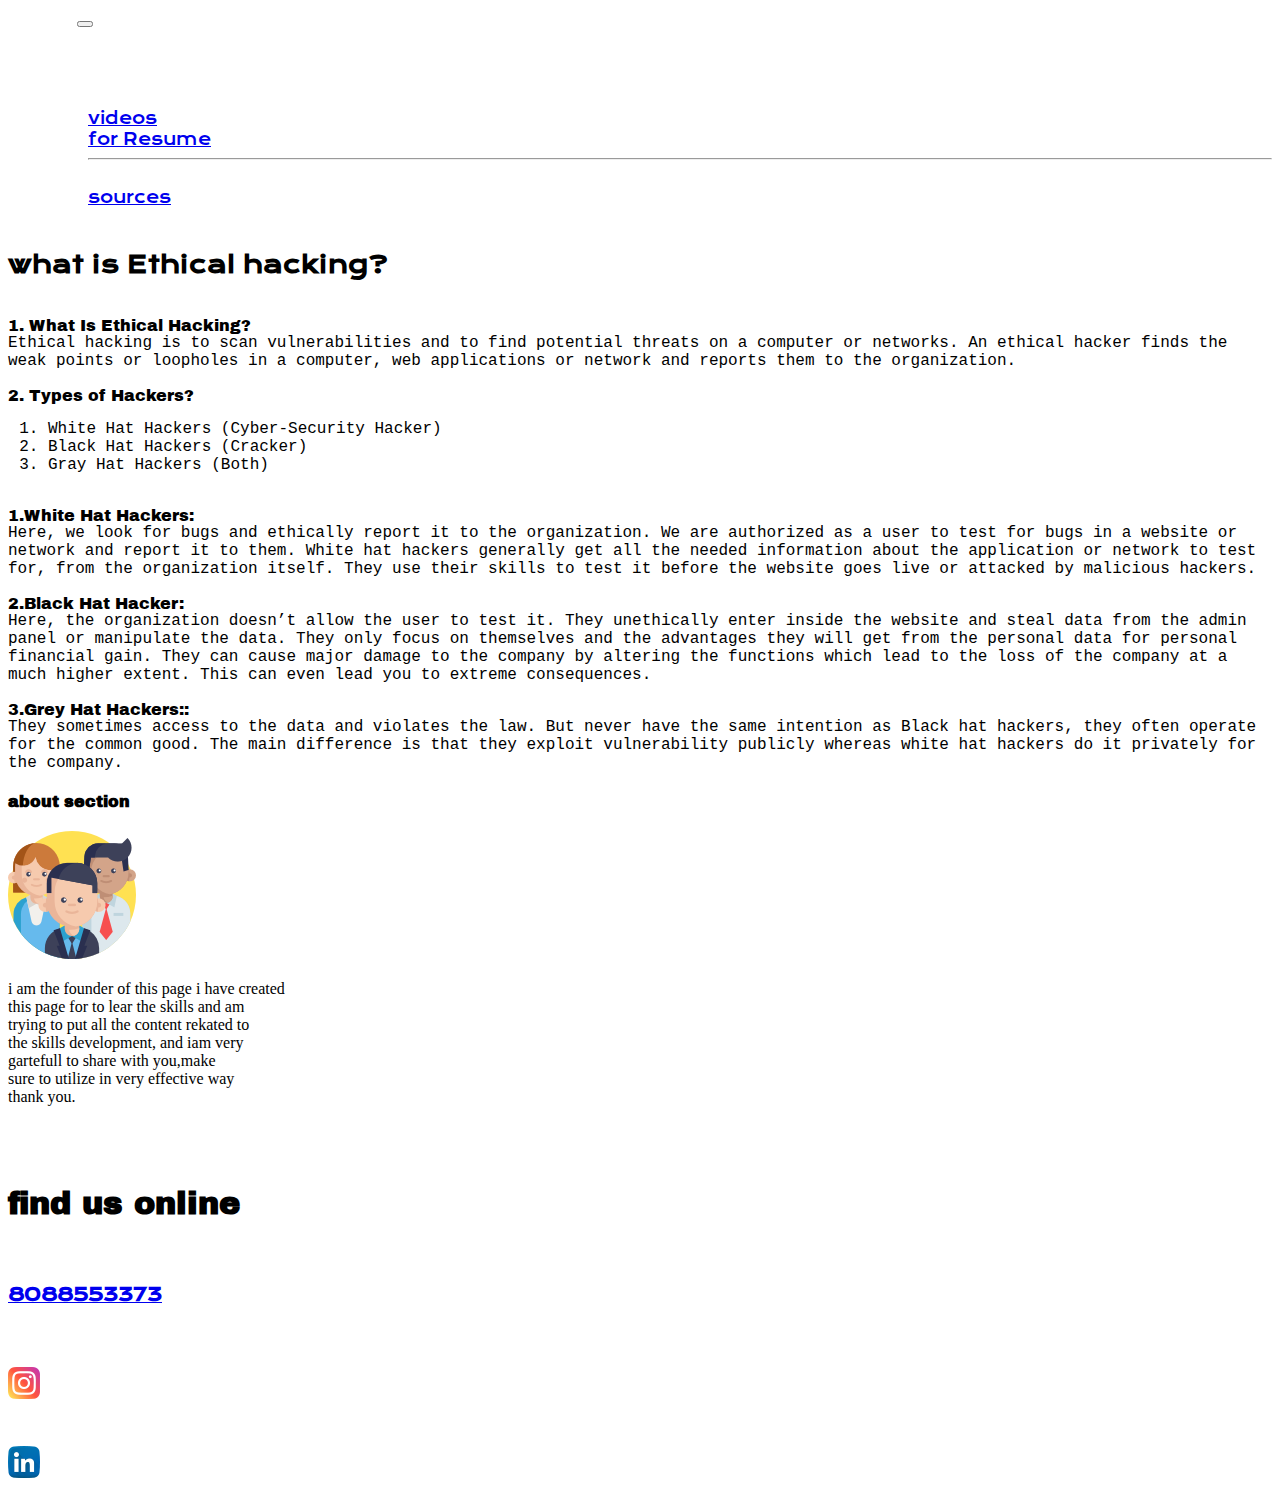
<file: ethical.html>
<!doctype html>
<html lang="en">
  <head>
    <!-- Required meta tags -->
    <meta charset="utf-8">
    <meta name="viewport" content="width=device-width, initial-scale=1">

    <!-- Bootstrap CSS -->
    <link href="https://cdn.jsdelivr.net/npm/bootstrap@5.0.0/dist/css/bootstrap.min.css" rel="stylesheet" integrity="sha384-wEmeIV1mKuiNpC+IOBjI7aAzPcEZeedi5yW5f2yOq55WWLwNGmvvx4Um1vskeMj0" crossorigin="anonymous">
    <link href="https://fonts.googleapis.com/css2?family=Krona+One&display=swap" rel="stylesheet">
    <link href="https://fonts.googleapis.com/css2?family=Archivo+Black&display=swap" rel="stylesheet">
    <title> What isEthical Hacking?</title>
  </head>
  <body>
    <header style="font-family: 'Krona One', sans-serif" style=color:white>
        <nav class="navbar navbar-expand-lg navbar-light bg-dark">
          <div class="container-fluid">
            <a class="navbar-brand" href="index.html" style=color:white>HOME</a>
            <button class="navbar-toggler"  type="button" data-bs-toggle="collapse"  data-bs-target="#navbarSupportedContent"style=color:white aria-controls="navbarSupportedContent" aria-expanded="false" aria-label="Toggle navigation" style=color:white>
               <span class="navbar-toggler-icon"></span>
            </button>
            <div class="collapse navbar-collapse" id="navbarSupportedContent">
              <ul class="navbar-nav me-auto mb-2 mb-lg-0" style=color:white>
                <li class="nav-item">
                  <a class="nav-link active" aria-current="page" href="about.html" style=color:white>ABOUT</a>
                </li>
                <li class="nav-item">
                  <a class="nav-link" href="#" style=color:white>FAQ'S</a>
                </li>
                <li class="nav-item dropdown">
                  <a class="nav-link dropdown-toggle" href="#" id="navbarDropdown" role="button" data-bs-toggle="dropdown" aria-expanded="false" style=color:white> 
                    link
                  </a>
                  <ul class="dropdown-menu" aria-labelledby="navbarDropdown">
                    <li><a class="dropdown-item" href="youtube.html">videos</a></li>
                    <li><a class="dropdown-item" href="resum.html">for Resume</a></li>
                    <li><hr class="dropdown-divider"></li>
                    <li><a class="dropdown-item" href="source.html">sources</a></li>
                  </ul>
                </li>
                <li class="nav-item">
                  <a class="nav-link active" href="#" tabindex="-1" aria-disabled="true" style=color:white></a>
                </li>
              </ul>
              
            </div>
          </div>
        </nav>
        <div class="container">
            <div class="jumbotron text-center">
              <h2> what is Ethical hacking?</h2>
              
              </div>
              <div class="row">
                <div class="col-sm-6">
                  <div class="panel panel-primary">
                  <div class="panel-heading" style="font-family: 'Archivo Black', sans-serif;"><br>1. What Is Ethical Hacking?</br></div>
                      <div class="panel-body" style="font-family: 'Roboto Mono', monospace;">Ethical hacking is to scan vulnerabilities and to find potential threats on a computer or networks. An ethical hacker finds the weak points or loopholes in a computer, web applications or network and reports them to the organization.
    
                      </div>
                    </div>
                    </div>
                   <div class="col-sm-6">
                  <div class="panel panel-primary">
                  <div class="panel-heading"  style="font-family: 'Archivo Black', sans-serif;"><br>2. Types of Hackers?<br></div>
                      <div class="panel-body" style="font-family: 'Roboto Mono', monospace;"><ol>
                          <li> White Hat Hackers (Cyber-Security Hacker)  </li>
                          <li> Black Hat Hackers (Cracker)    </li>
                          <li> Gray Hat Hackers (Both) </li>
                      </ol>
                        
                      </div>
                      </div>
                      </div>
                    
                        <div class="col-sm-6">
                          <div class="panel panel-primary">
                          <div class="panel-heading" style="font-family: 'Archivo Black', sans-serif;"><br>1.White Hat Hackers:</br></div>
                              <div class="panel-body" style="font-family: 'Roboto Mono', monospace;">Here, we look for bugs and ethically report it to the organization. We are authorized as a user to test for bugs in a website or network and report it to them. White hat hackers generally get all the needed information about the application or network to test for, from the organization itself. They use their skills to test it before the website goes live or attacked by malicious hackers.
                              </div>
                            </div>
                            </div>

                                <div class="col-sm-6">
                                  <div class="panel panel-primary">
                                  <div class="panel-heading" style="font-family: 'Archivo Black', sans-serif;"><br>2.Black Hat Hacker:</br></div>
                                      <div class="panel-body" style="font-family: 'Roboto Mono', monospace;">
                                        Here, the organization doesn’t allow the user to test it. They unethically enter inside the website and steal data from the admin panel or manipulate the data. They only focus on themselves and the advantages they will get from the personal data for personal financial gain. They can cause major damage to the company by altering the functions which lead to the loss of the company at a much higher extent. This can even lead you to extreme consequences.
                                      </div>
                                    </div>
                                    </div>
                                    <div class="row">
                                        <div class="col-sm-6">
                                          <div class="panel panel-primary">
                                          <div class="panel-heading" style="font-family: 'Archivo Black', sans-serif;"><br>3.Grey Hat Hackers::</br></div>
                                              <div class="panel-body" style="font-family: 'Roboto Mono', monospace;">
                                                They sometimes access to the data and violates the law. But never have the same intention as Black hat hackers, they often operate for the common good. The main difference is that they exploit vulnerability publicly whereas white hat hackers do it privately for the company.

                                              </div>
                                            </div>
                                            </div>
   
                              <div class="row text-center">
                                <h4  style="font-family: 'Archivo Black', sans-serif;"> about section</h4>
                                <div class="col-xs-4">
                                  <img src="teamwork.com.png">

                                </div>
                                <p style="font-family: 'Ultra', serif;"> i am the founder of this page i have created<br>
                                      this page for to lear the skills and  am<br>
                                        trying to put all the content rekated to <br>
                                          the skills development, and iam very <br>
                                            gartefull to share with you,make<br>
                                             sure to utilize in very effective way<br>
                                                  thank you.
                                              
                                </p>
                                <br><br>
                                <div class="container">
                                  <div class="row text-center">
                                   <h1  style="font-family: 'Archivo Black', sans-serif;"> find us online</h1>
                                   <br>
                                   <a href="tel:8088553373"><h3>8088553373</h3></a>
                                   <br>
                                      <div class="row">
                                     <div class="col-xs-4">
                                         <br>
                                   <a href="https://instagram.com/md_faisal_057?igshid=qoeceyj3oyul" ><img src="instagram.png"></a>
                                 
                                       </div>
                                       <br><br>
                                       <div class="col-xs-4">

                                        <a href="https://www.linkedin.com/in/md-faisal-ahmed-610578211"> <img src="linkedin.png"></a>
                                       
                                        </div>
                                         </div>




                </div>
              </div>
                

    

    <!-- Optional JavaScript; choose one of the two! -->

    <!-- Option 1: Bootstrap Bundle with Popper -->
    <script src="https://cdn.jsdelivr.net/npm/bootstrap@5.0.0/dist/js/bootstrap.bundle.min.js" integrity="sha384-p34f1UUtsS3wqzfto5wAAmdvj+osOnFyQFpp4Ua3gs/ZVWx6oOypYoCJhGGScy+8" crossorigin="anonymous"></script>

    <!-- Option 2: Separate Popper and Bootstrap JS -->
    <!--
    <script src="https://cdn.jsdelivr.net/npm/@popperjs/core@2.9.2/dist/umd/popper.min.js" integrity="sha384-IQsoLXl5PILFhosVNubq5LC7Qb9DXgDA9i+tQ8Zj3iwWAwPtgFTxbJ8NT4GN1R8p" crossorigin="anonymous"></script>
    <script src="https://cdn.jsdelivr.net/npm/bootstrap@5.0.0/dist/js/bootstrap.min.js" integrity="sha384-lpyLfhYuitXl2zRZ5Bn2fqnhNAKOAaM/0Kr9laMspuaMiZfGmfwRNFh8HlMy49eQ" crossorigin="anonymous"></script>
    -->
  </body>
</html>
</file>
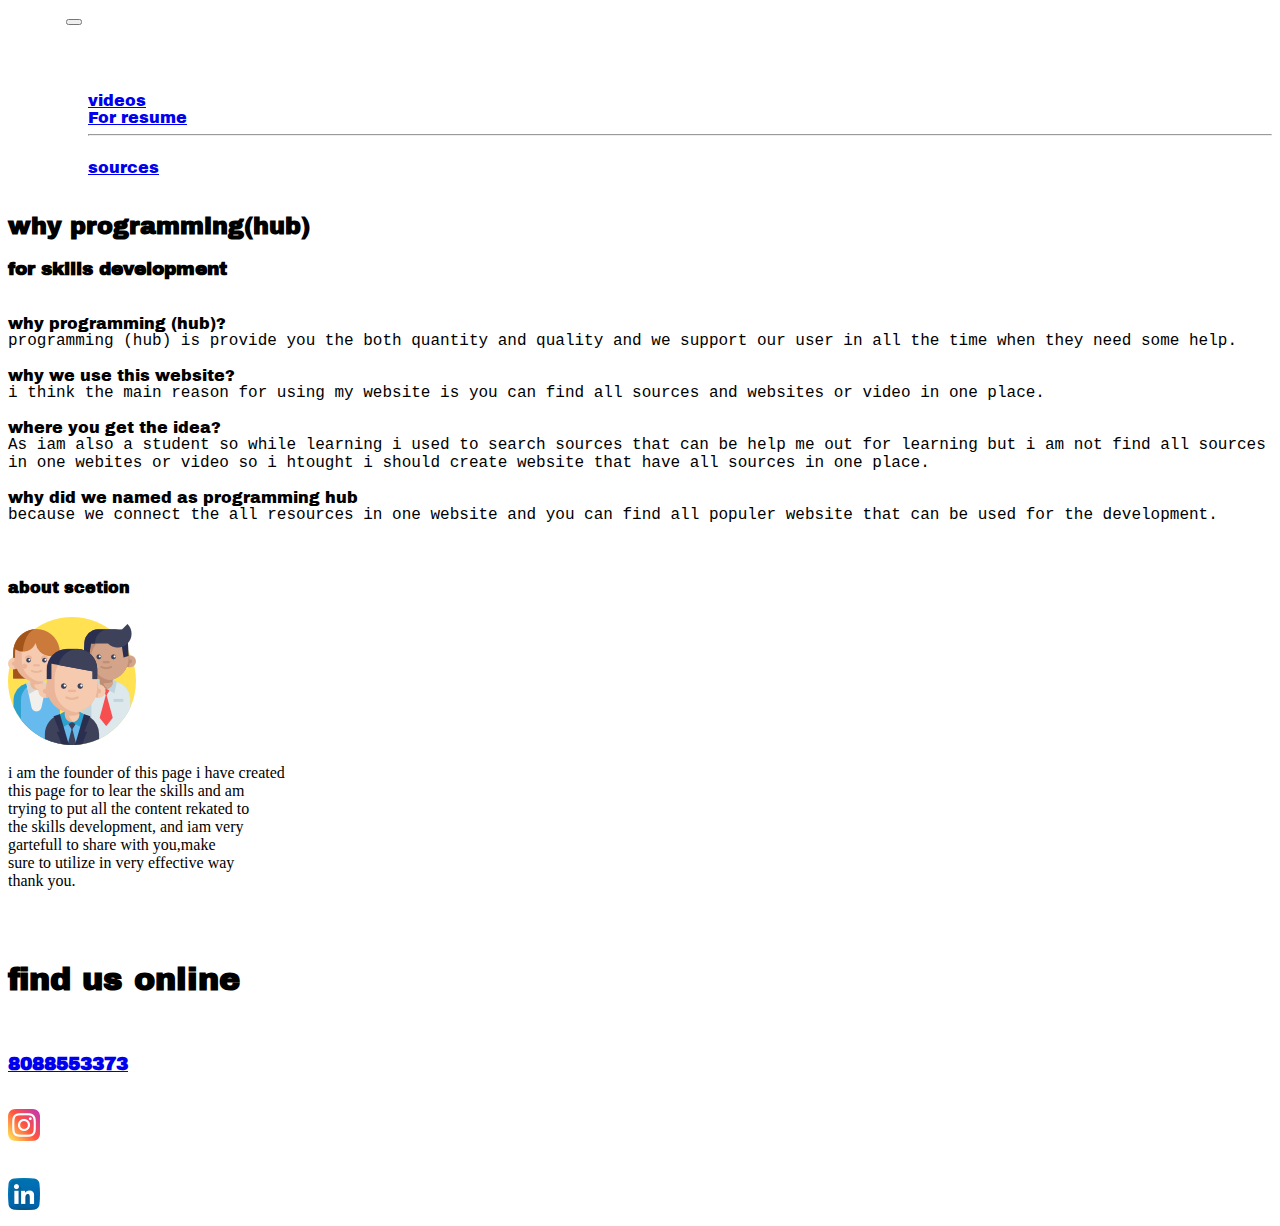
<file: FAQs.html>
<!doctype html>
<html lang="en">
  <head>
    <!-- Required meta tags -->
    <meta charset="utf-8">
    <meta name="viewport" content="width=device-width, initial-scale=1">

    <!-- Bootstrap CSS -->
    <link href="https://cdn.jsdelivr.net/npm/bootstrap@5.0.0/dist/css/bootstrap.min.css" rel="stylesheet" integrity="sha384-wEmeIV1mKuiNpC+IOBjI7aAzPcEZeedi5yW5f2yOq55WWLwNGmvvx4Um1vskeMj0" crossorigin="anonymous">
    <link rel="preconnect" href="https://fonts.gstatic.com">
<link href="https://fonts.googleapis.com/css2?family=Archivo+Black&display=swap" rel="stylesheet">
    <title>Hello, world!</title>
  </head>
  <body>
    <header style="font-family:'Archivo Black', sans-serif";>
      <nav class="navbar navbar-expand-lg navbar-light bg-dark">
        <div class="container-fluid">
          <a class="navbar-brand" href="index.html" style=color:white>HOME</a>
          <button class="navbar-toggler"  type="button" data-bs-toggle="collapse"  data-bs-target="#navbarSupportedContent"style=color:white aria-controls="navbarSupportedContent" aria-expanded="false" aria-label="Toggle navigation" style=color:white>
             <span class="navbar-toggler-icon"></span>
          </button>
          <div class="collapse navbar-collapse" id="navbarSupportedContent">
            <ul class="navbar-nav me-auto mb-2 mb-lg-0" style=color:white>
              <li class="nav-item">
                <a class="nav-link active" aria-current="page" href="About.html" style=color:white>ABOUT</a>
              </li>
              <li class="nav-item">
                <a class="nav-link" href="#" style=color:white>FAQ'S</a>
              </li>
              <li class="nav-item dropdown">
                <a class="nav-link dropdown-toggle" href="#" id="navbarDropdown" role="button" data-bs-toggle="dropdown" aria-expanded="false" style=color:white> 
                  link
                </a>
                <ul class="dropdown-menu" aria-labelledby="navbarDropdown">
                  <li><a class="dropdown-item" href="youtube.html">videos</a></li>
                  <li><a class="dropdown-item" href="resum.html">For resume</a></li>
                  <li><hr class="dropdown-divider"></li>
                  <li><a class="dropdown-item" href="source.html">sources</a></li>
                </ul>
              </li>
              <li class="nav-item">
                <a class="nav-link active" href="#" tabindex="-1" aria-disabled="true" style=color:white></a>
              </li>
            </ul>
           
          </div>
        </div>
      </nav>
      <div class="container">
        <div class="jumbotron text-center">
          <h2>why programming(hub)</h2>
          <h3> for skills development</h3>
          </div>
          <div class="row">
            <div class="col-sm-6">
              <div class="panel panel-primary">
              <div class="panel-heading" style="font-family: 'Archivo Black', sans-serif;"><br>why programming (hub)?</br></div>
                  <div class="panel-body" style="font-family: 'Roboto Mono', monospace;"> programming (hub) is provide you the both quantity and quality
                      and we support our user in all the time when they need some help. 
                  </div>
                </div>
                </div>
               <div class="col-sm-6">
              <div class="panel panel-primary">
              <div class="panel-heading"  style="font-family: 'Archivo Black', sans-serif;"><br>why we use this website?<br></div>
                  <div class="panel-body" style="font-family: 'Roboto Mono', monospace;">  i think the main reason for using my website is 
                      you can find all sources and websites or video in one place.
                  </div>
                  </div>
                  </div>
                  <div class="col-sm-6">
                    <div class="panel panel-primary">
                    <div class="panel-heading" style="font-family: 'Archivo Black', sans-serif;"><br>where you get the idea?<br></div>
                        <div class="panel-body" style="font-family: 'Roboto Mono', monospace;"> As iam also a student so while learning i used 
                          to search sources that can be help me out for learning but i am not find
                           all sources in one webites or video so i htought i should create website
                                       that have all sources in one  place.

                         </div>
                        </div>
                        </div>
                        <div class="col-sm-6">
                          <div class="panel panel-primary"  >
                          <div class="panel-heading" style="font-family: 'Archivo Black', sans-serif;"><br>why did we named as programming hub<br></div>
                              <div class="panel-body" style="font-family: 'Roboto Mono', monospace;">because we connect the all resources in one website
                                 and you can find all populer website that can be used for the development.
                              </div>
                              <br><br>
                              </div>
                              </div>
                              <div class="row text-center">
                                <h4  style="font-family: 'Archivo Black', sans-serif;"> about scetion</h4>
                                <div class="col-xs-4">
                                  <img src="teamwork.com.png">
                                </div>
                                <p style="font-family: 'Ultra', serif;"> i am the founder of this page i have created<br>
                                      this page for to lear the skills and  am<br>
                                        trying to put all the content rekated to <br>
                                          the skills development, and iam very <br>
                                            gartefull to share with you,make<br>
                                             sure to utilize in very effective way<br>
                                                  thank you.
                                              
                                </p>
                                <br><br>
                                <div class="container">
                                  <div class="row text-center">
                                   <h1  style="font-family: 'Archivo Black', sans-serif;"> find us online</h1>
                                   <br>
                                   <a href="tel:8088553373"><h3>8088553373</h3></a>
                                   <br>
                                      <div class="row">
                                     <div class="col-xs-4">
                                   <a href="https://instagram.com/md_faisal_057?igshid=qoeceyj3oyul" ><img src="instagram.png"></a>
                                   </div>
                                   <br><br>
                                   <div class="col-xs-4">

                                    <a href="https://www.linkedin.com/in/md-faisal-ahmed-610578211"> <img src="linkedin.png"></a>
                                   
                                    </div>
                                       
                                         </div>




                </div>
              </div>
                
                

    <!-- Optional JavaScript; choose one of the two! -->

    <!-- Option 1: Bootstrap Bundle with Popper -->
    <script src="https://cdn.jsdelivr.net/npm/bootstrap@5.0.0/dist/js/bootstrap.bundle.min.js" integrity="sha384-p34f1UUtsS3wqzfto5wAAmdvj+osOnFyQFpp4Ua3gs/ZVWx6oOypYoCJhGGScy+8" crossorigin="anonymous"></script>

    <!-- Option 2: Separate Popper and Bootstrap JS -->
    <!--
    <script src="https://cdn.jsdelivr.net/npm/@popperjs/core@2.9.2/dist/umd/popper.min.js" integrity="sha384-IQsoLXl5PILFhosVNubq5LC7Qb9DXgDA9i+tQ8Zj3iwWAwPtgFTxbJ8NT4GN1R8p" crossorigin="anonymous"></script>
    <script src="https://cdn.jsdelivr.net/npm/bootstrap@5.0.0/dist/js/bootstrap.min.js" integrity="sha384-lpyLfhYuitXl2zRZ5Bn2fqnhNAKOAaM/0Kr9laMspuaMiZfGmfwRNFh8HlMy49eQ" crossorigin="anonymous"></script>
    -->
  </body>
</html>
</file>
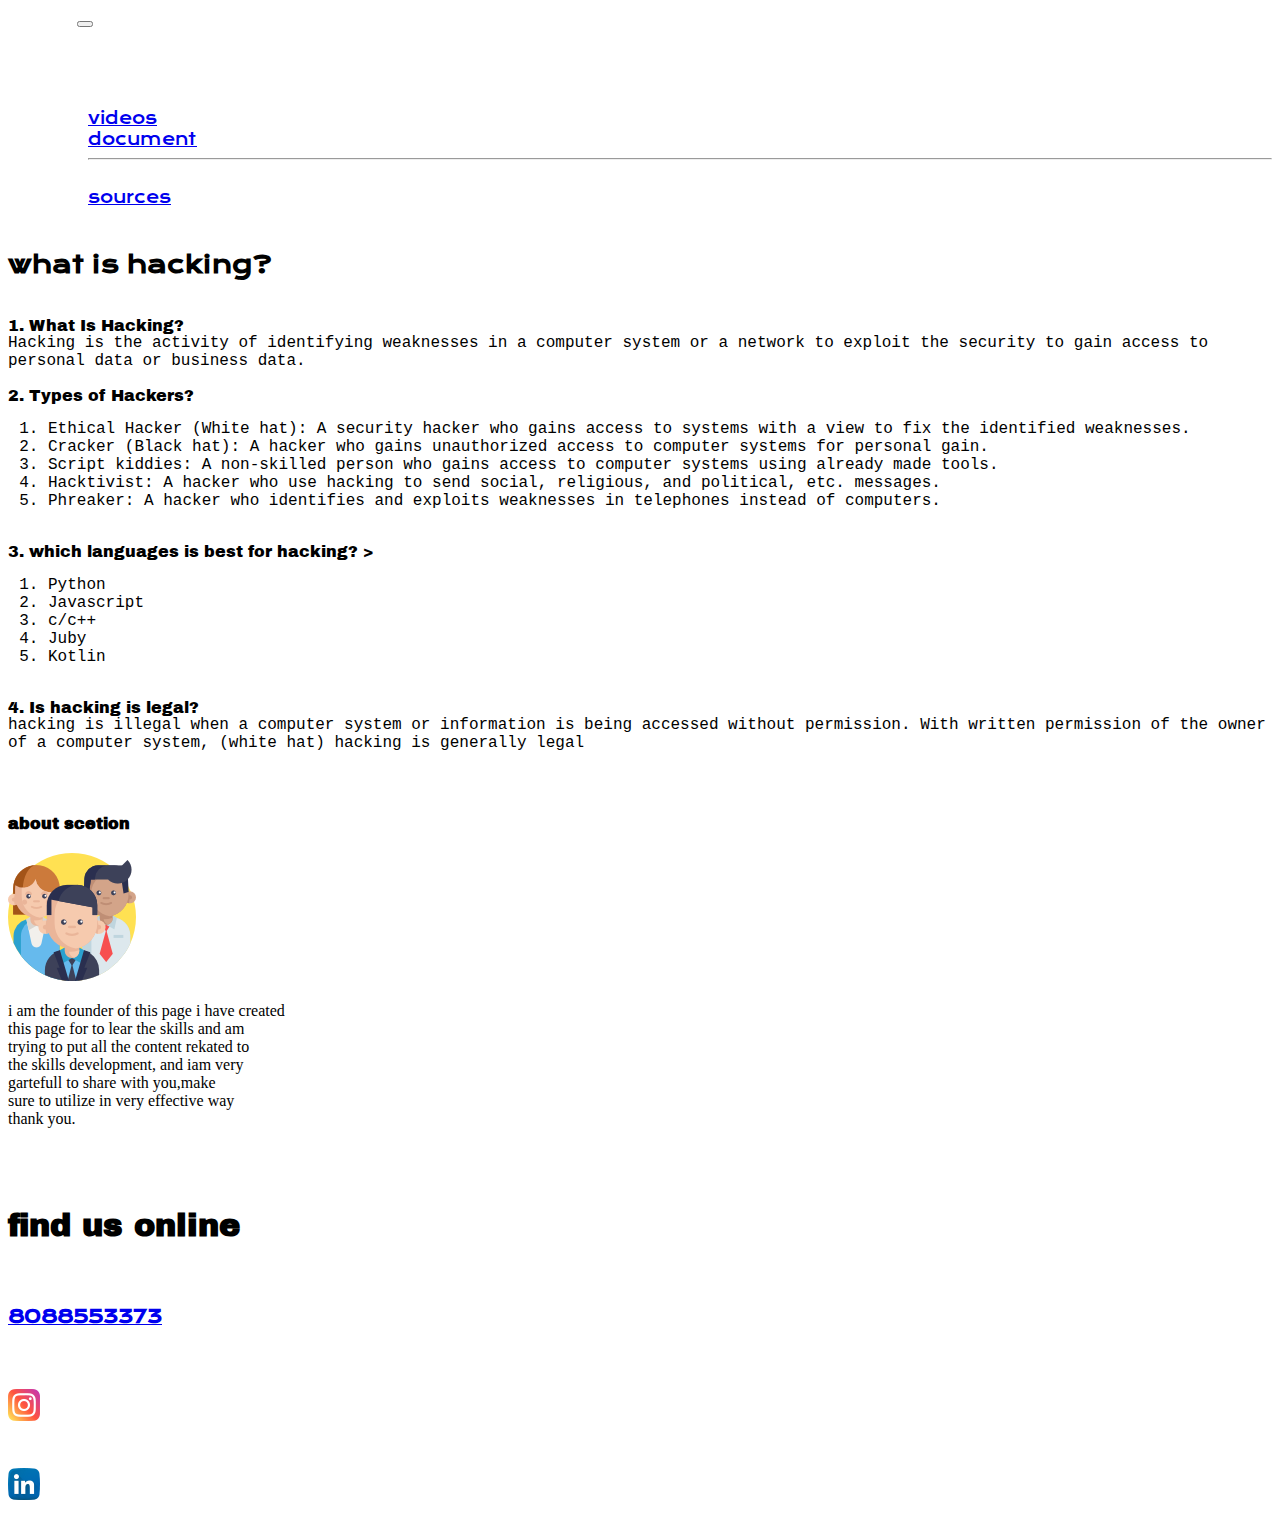
<file: hacking.html>
<!doctype html>
<html lang="en">
  <head>
    <!-- Required meta tags -->
    <meta charset="utf-8">
    <meta name="viewport" content="width=device-width, initial-scale=1">

    <!-- Bootstrap CSS -->
    <link href="https://cdn.jsdelivr.net/npm/bootstrap@5.0.0-beta3/dist/css/bootstrap.min.css" rel="stylesheet" integrity="sha384-eOJMYsd53ii+scO/bJGFsiCZc+5NDVN2yr8+0RDqr0Ql0h+rP48ckxlpbzKgwra6" crossorigin="anonymous">
    <link href="https://fonts.googleapis.com/css2?family=Archivo+Black&display=swap" rel="stylesheet">
    <link href="https://fonts.googleapis.com/css2?family=Krona+One&display=swap" rel="stylesheet">
    <title>what is hacking?</title>
  </head>
  <body>
    <header style="font-family: 'Krona One', sans-serif" style=color:white>
        <nav class="navbar navbar-expand-lg navbar-light bg-dark">
          <div class="container-fluid">
            <a class="navbar-brand" href="index.html" style=color:white>HOME</a>
            <button class="navbar-toggler"  type="button" data-bs-toggle="collapse"  data-bs-target="#navbarSupportedContent"style=color:white aria-controls="navbarSupportedContent" aria-expanded="false" aria-label="Toggle navigation" style=color:white>
               <span class="navbar-toggler-icon"></span>
            </button>
            <div class="collapse navbar-collapse" id="navbarSupportedContent">
              <ul class="navbar-nav me-auto mb-2 mb-lg-0" style=color:white>
                <li class="nav-item">
                  <a class="nav-link active" aria-current="page" href="about.html" style=color:white>ABOUT</a>
                </li>
                <li class="nav-item">
                  <a class="nav-link" href="#" style=color:white>FAQ'S</a>
                </li>
                <li class="nav-item dropdown">
                  <a class="nav-link dropdown-toggle" href="#" id="navbarDropdown" role="button" data-bs-toggle="dropdown" aria-expanded="false" style=color:white> 
                    link
                  </a>
                  <ul class="dropdown-menu" aria-labelledby="navbarDropdown">
                    <li><a class="dropdown-item" href="youtube.html">videos</a></li>
                    <li><a class="dropdown-item" href="#">document</a></li>
                    <li><hr class="dropdown-divider"></li>
                    <li><a class="dropdown-item" href="source.html">sources</a></li>
                  </ul>
                </li>
                <li class="nav-item">
                  <a class="nav-link active" href="#" tabindex="-1" aria-disabled="true" style=color:white></a>
                </li>
              </ul>
              
            </div>
          </div>
        </nav>
    <div class="container">
        <div class="jumbotron text-center">
          <h2> what is hacking?</h2>
          
          </div>
          <div class="row">
            <div class="col-sm-6">
              <div class="panel panel-primary">
              <div class="panel-heading" style="font-family: 'Archivo Black', sans-serif;"><br>1. What Is Hacking?</br></div>
                  <div class="panel-body" style="font-family: 'Roboto Mono', monospace;"> Hacking is the activity of identifying weaknesses in a computer system or a network to exploit the security to gain access to personal data or business data.

                  </div>
                </div>
                </div>
               <div class="col-sm-6">
              <div class="panel panel-primary">
              <div class="panel-heading"  style="font-family: 'Archivo Black', sans-serif;"><br>2. Types of Hackers?<br></div>
                  <div class="panel-body" style="font-family: 'Roboto Mono', monospace;"><ol> <li> Ethical Hacker (White hat): A security hacker who gains access to systems with a view to fix the identified weaknesses.</li>
                   <li>	Cracker (Black hat): A hacker who gains unauthorized access to computer systems for personal gain. </li>
                   <li>	Script kiddies: A non-skilled person who gains access to computer systems using already made tools.</li>
                   <li>Hacktivist: A hacker who use hacking to send social, religious, and political, etc. messages. </li>
                   <li>Phreaker: A hacker who identifies and exploits weaknesses in telephones instead of computers.</li>
                   </ol>
                  </div>
                  </div>
                  </div>
                  <div class="col-sm-6">
                    <div class="panel panel-primary">
                    <div class="panel-heading" style="font-family: 'Archivo Black', sans-serif;"><br>3. which languages is best for hacking? ><br></div>
                        <div class="panel-body" style="font-family: 'Roboto Mono', monospace;"><ol>
                            <li>Python</li>
                            <li> Javascript</li>
                             <li>c/c++</li>
                            <li>Juby</li>
                            <li> Kotlin</li>
                        </ol>
                         </div>
                        </div>
                        </div>
                        <div class="col-sm-6">
                          <div class="panel panel-primary"  >
                          <div class="panel-heading" style="font-family: 'Archivo Black', sans-serif;"><br>4. Is hacking is legal?<br></div>
                              <div class="panel-body" style="font-family: 'Roboto Mono', monospace;"> hacking is illegal when a computer system or information is being accessed without permission. With written permission of the owner of a computer system, (white hat) hacking is generally legal
                                  
                              </div>
                            
                              <br><br>
                              </div>
                              </div>
                              <div class="row text-center">
                                <h4  style="font-family: 'Archivo Black', sans-serif;"> about scetion</h4>
                                <div class="col-xs-4">
                                  <img src="teamwork.com.png">

                                </div>
                                <p style="font-family: 'Ultra', serif;"> i am the founder of this page i have created<br>
                                      this page for to lear the skills and  am<br>
                                        trying to put all the content rekated to <br>
                                          the skills development, and iam very <br>
                                            gartefull to share with you,make<br>
                                             sure to utilize in very effective way<br>
                                                  thank you.
                                              
                                </p>
                                <br><br>
                                <div class="container">
                                  <div class="row text-center">
                                   <h1  style="font-family: 'Archivo Black', sans-serif;"> find us online</h1>
                                   <br>
                                   <a href="tel:8088553373"><h3>8088553373</h3></a>
                                   <br>
                                      <div class="row">
                                     <div class="col-xs-4">
                                         <br>
                                   <a href="https://instagram.com/md_faisal_057?igshid=qoeceyj3oyul" ><img src="instagram.png"></a>
                                 
                                       </div>
                                       <br><br>
                                       <div class="col-xs-4">
                                        <a href="https://www.linkedin.com/in/md-faisal-ahmed-610578211">
                                        <img src="linkedin.png">
                                        </a>
                                      </div>
                                         </div>




                </div>
              </div>
                

    
    

    <!-- Optional JavaScript; choose one of the two! -->

    <!-- Option 1: Bootstrap Bundle with Popper -->
    <script src="https://cdn.jsdelivr.net/npm/bootstrap@5.0.0-beta3/dist/js/bootstrap.bundle.min.js" integrity="sha384-JEW9xMcG8R+pH31jmWH6WWP0WintQrMb4s7ZOdauHnUtxwoG2vI5DkLtS3qm9Ekf" crossorigin="anonymous"></script>

    <!-- Option 2: Separate Popper and Bootstrap JS -->
    <!--
    <script src="https://cdn.jsdelivr.net/npm/@popperjs/core@2.9.1/dist/umd/popper.min.js" integrity="sha384-SR1sx49pcuLnqZUnnPwx6FCym0wLsk5JZuNx2bPPENzswTNFaQU1RDvt3wT4gWFG" crossorigin="anonymous"></script>
    <script src="https://cdn.jsdelivr.net/npm/bootstrap@5.0.0-beta3/dist/js/bootstrap.min.js" integrity="sha384-j0CNLUeiqtyaRmlzUHCPZ+Gy5fQu0dQ6eZ/xAww941Ai1SxSY+0EQqNXNE6DZiVc" crossorigin="anonymous"></script>
    -->
  </body>
</html>
</file>
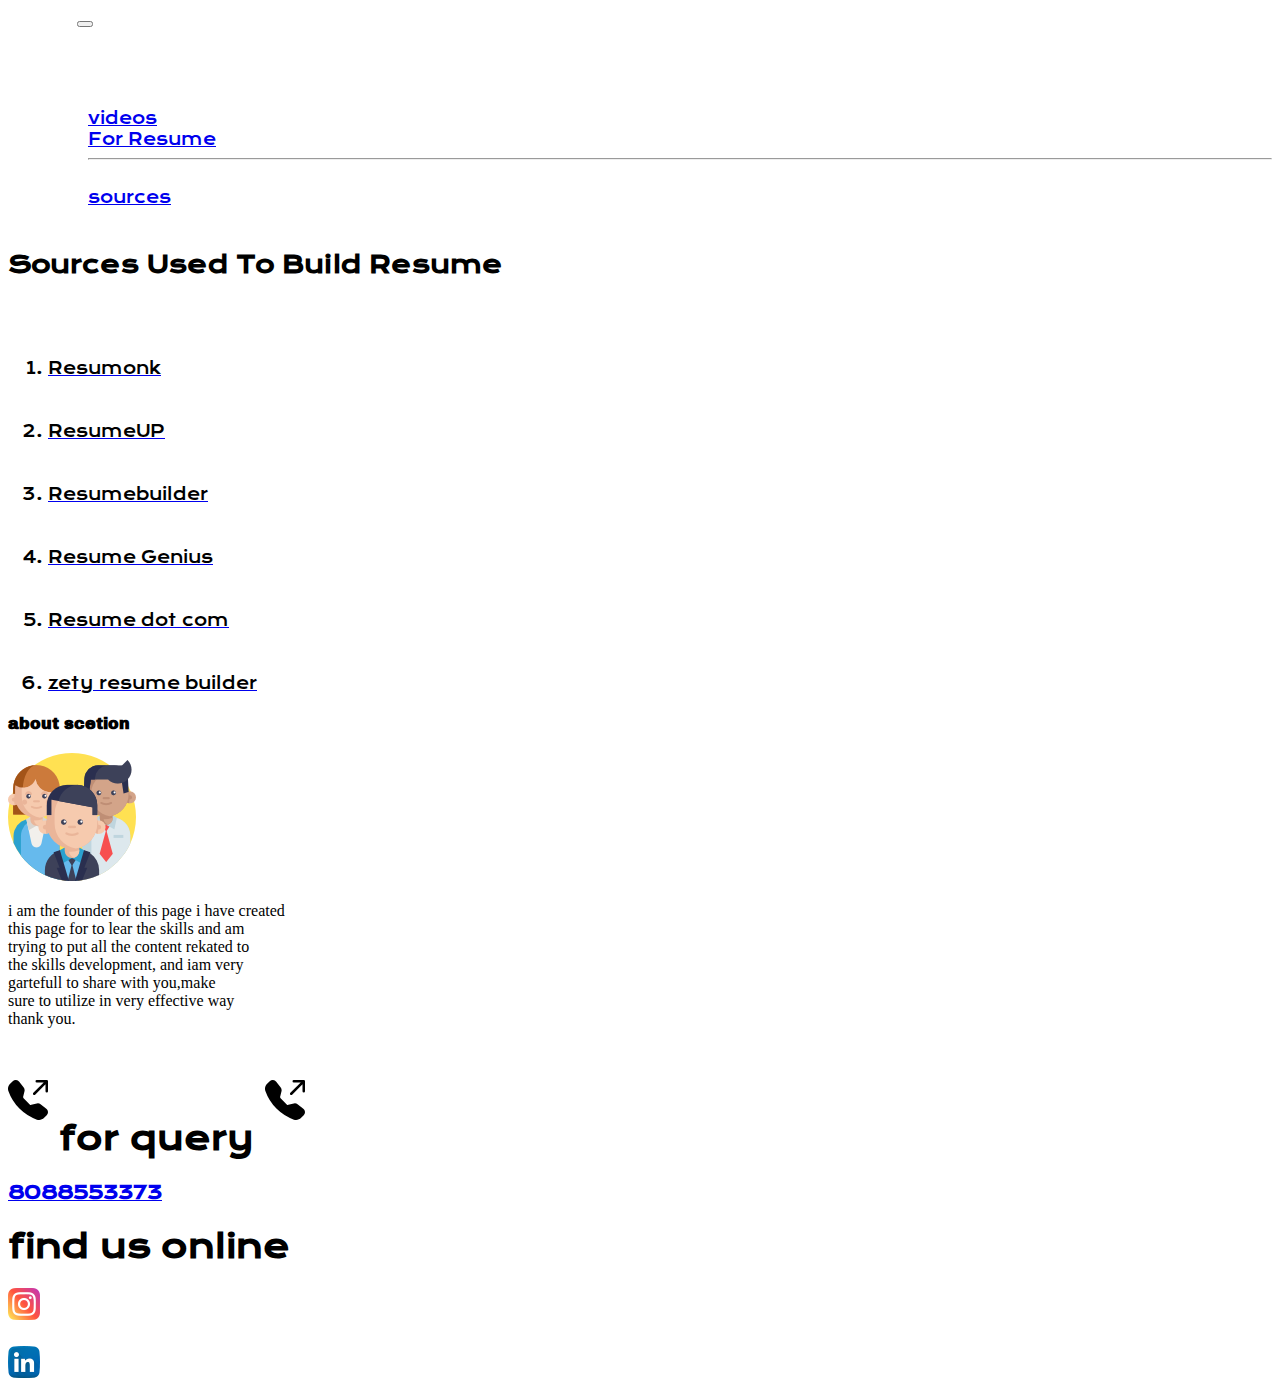
<file: resum.html>
<!doctype html>
<html lang="en">
  <head>
    <!-- Required meta tags -->
    <meta charset="utf-8">
    <meta name="viewport" content="width=device-width, initial-scale=1">

    <!-- Bootstrap CSS -->
    <link href="https://cdn.jsdelivr.net/npm/bootstrap@5.0.0/dist/css/bootstrap.min.css" rel="stylesheet" integrity="sha384-wEmeIV1mKuiNpC+IOBjI7aAzPcEZeedi5yW5f2yOq55WWLwNGmvvx4Um1vskeMj0" crossorigin="anonymous">
    <link href="https://fonts.googleapis.com/css2?family=Krona+One&display=swap" rel="stylesheet">
    <link href="https://fonts.googleapis.com/css2?family=Archivo+Black&display=swap" rel="stylesheet">
    <title>For Resume</title>
  </head>
  <body>
    <header style="font-family: 'Krona One', sans-serif" style=color:white>
        <nav class="navbar navbar-expand-lg navbar-light bg-dark">
          <div class="container-fluid">
            <a class="navbar-brand" href="index.html" style=color:white>HOME</a>
            <button class="navbar-toggler"  type="button" data-bs-toggle="collapse"  data-bs-target="#navbarSupportedContent"style=color:white aria-controls="navbarSupportedContent" aria-expanded="false" aria-label="Toggle navigation" style=color:white>
               <span class="navbar-toggler-icon"></span>
            </button>
            <div class="collapse navbar-collapse" id="navbarSupportedContent">
              <ul class="navbar-nav me-auto mb-2 mb-lg-0" style=color:white>
                <li class="nav-item">
                  <a class="nav-link active" aria-current="page" href="about.html" style=color:white>ABOUT</a>
                </li>
                <li class="nav-item">
                  <a class="nav-link" href="FAQs.html" style=color:white>FAQ'S</a>
                </li>
                <li class="nav-item dropdown">
                  <a class="nav-link dropdown-toggle" href="#" id="navbarDropdown" role="button" data-bs-toggle="dropdown" aria-expanded="false" style=color:white> 
                    link
                  </a>
                  <ul class="dropdown-menu" aria-labelledby="navbarDropdown">
                    <li><a class="dropdown-item" href="youtube.html">videos</a></li>
                    <li><a class="dropdown-item" href="#">For Resume</a></li>
                    <li><hr class="dropdown-divider"></li>
                    <li><a class="dropdown-item" href="source.html">sources</a></li>
                  </ul>
                </li>
                <li class="nav-item">
                  <a class="nav-link active" href="#" tabindex="-1" aria-disabled="true" style=color:white></a>
                </li>
              </ul>
             
            </div>
          </div>
        </nav>
<div class="container">
    <h2 class="text-center"> Sources Used To Build Resume</h2>
    <br><br>
    <ol style="color: black;">
        <a href="https://www.resumonk.com/resume-templates">
       <li style="color: black;"> Resumonk</li>
       </a>
       <br><br>
       <a href="https://resumup.com/">
       <li style="color: black;"> ResumeUP</li>
    </a>
       <br><br>
       <a href="https://www.resumebuilder.org/">
       <li style="color: black;"> Resumebuilder</li>
       </a>
       <br><br>
       <a href="https://resumegenius.com/">
       <li style="color: black;"> Resume Genius</li>
       </a>
       <br><br>
       <a href=" https://www.resume.com/">
       <li style="color: black;"> Resume dot com</li>
       </a>
       <br><br>
       <a href=" https://zety.com/">
       <li style="color: black;"> zety resume builder</li>
       </a>
    </ol>
</div>
<div class="row text-center">
  <h4  style="font-family: 'Archivo Black', sans-serif;"> about scetion</h4>
  <div class="col-xs-4">
    <img src="teamwork.com.png">
  </div>
  <p style="font-family: 'Ultra', serif;"> i am the founder of this page i have created<br>
        this page for to lear the skills and  am<br>
          trying to put all the content rekated to <br>
            the skills development, and iam very <br>
              gartefull to share with you,make<br>
               sure to utilize in very effective way<br>
                    thank you.
                
  </p>

<div class="row text-center">
  <i class="bi bi-telephone-outbound-fill"></i>
  <h1> <svg xmlns="http://www.w3.org/2000/svg" width="40" height="100" fill="currentColor" class="bi bi-telephone-outbound-fill" viewBox="0 0 16 16">
    <path fill-rule="evenodd" d="M1.885.511a1.745 1.745 0 0 1 2.61.163L6.29 2.98c.329.423.445.974.315 1.494l-.547 2.19a.678.678 0 0 0 .178.643l2.457 2.457a.678.678 0 0 0 .644.178l2.189-.547a1.745 1.745 0 0 1 1.494.315l2.306 1.794c.829.645.905 1.87.163 2.611l-1.034 1.034c-.74.74-1.846 1.065-2.877.702a18.634 18.634 0 0 1-7.01-4.42 18.634 18.634 0 0 1-4.42-7.009c-.362-1.03-.037-2.137.703-2.877L1.885.511zM11 .5a.5.5 0 0 1 .5-.5h4a.5.5 0 0 1 .5.5v4a.5.5 0 0 1-1 0V1.707l-4.146 4.147a.5.5 0 0 1-.708-.708L14.293 1H11.5a.5.5 0 0 1-.5-.5z"/>
  </svg> for query  <svg xmlns="http://www.w3.org/2000/svg" width="40" height="100" fill="currentColor" class="bi bi-telephone-outbound-fill" viewBox="0 0 16 16">
    <path fill-rule="evenodd" d="M1.885.511a1.745 1.745 0 0 1 2.61.163L6.29 2.98c.329.423.445.974.315 1.494l-.547 2.19a.678.678 0 0 0 .178.643l2.457 2.457a.678.678 0 0 0 .644.178l2.189-.547a1.745 1.745 0 0 1 1.494.315l2.306 1.794c.829.645.905 1.87.163 2.611l-1.034 1.034c-.74.74-1.846 1.065-2.877.702a18.634 18.634 0 0 1-7.01-4.42 18.634 18.634 0 0 1-4.42-7.009c-.362-1.03-.037-2.137.703-2.877L1.885.511zM11 .5a.5.5 0 0 1 .5-.5h4a.5.5 0 0 1 .5.5v4a.5.5 0 0 1-1 0V1.707l-4.146 4.147a.5.5 0 0 1-.708-.708L14.293 1H11.5a.5.5 0 0 1-.5-.5z"/>
  </svg>
    </h1>
<a href="tel:8088553373"><h3>8088553373</h3></a>
     <div class="container">
  <div class="row text-center">
   <h1> find us online</h1>
      <div class="row">
     <div class="col-xs-4">
   <a href="https://instagram.com/md_faisal_057?igshid=qoeceyj3oyul" ><img src="instagram.png"></a>
  
      
       <br> <br>
       <div class="col-xs-4">

       <a href="https://www.linkedin.com/in/md-faisal-ahmed-610578211"> <img src="linkedin.png"></a>
      
       </div>
         </div>
    <!-- Optional JavaScript; choose one of the two! -->

    <!-- Option 1: Bootstrap Bundle with Popper -->
    <script src="https://cdn.jsdelivr.net/npm/bootstrap@5.0.0/dist/js/bootstrap.bundle.min.js" integrity="sha384-p34f1UUtsS3wqzfto5wAAmdvj+osOnFyQFpp4Ua3gs/ZVWx6oOypYoCJhGGScy+8" crossorigin="anonymous"></script>

    <!-- Option 2: Separate Popper and Bootstrap JS -->
    <!--
    <script src="https://cdn.jsdelivr.net/npm/@popperjs/core@2.9.2/dist/umd/popper.min.js" integrity="sha384-IQsoLXl5PILFhosVNubq5LC7Qb9DXgDA9i+tQ8Zj3iwWAwPtgFTxbJ8NT4GN1R8p" crossorigin="anonymous"></script>
    <script src="https://cdn.jsdelivr.net/npm/bootstrap@5.0.0/dist/js/bootstrap.min.js" integrity="sha384-lpyLfhYuitXl2zRZ5Bn2fqnhNAKOAaM/0Kr9laMspuaMiZfGmfwRNFh8HlMy49eQ" crossorigin="anonymous"></script>
    -->
  </body>
</html>
</file>
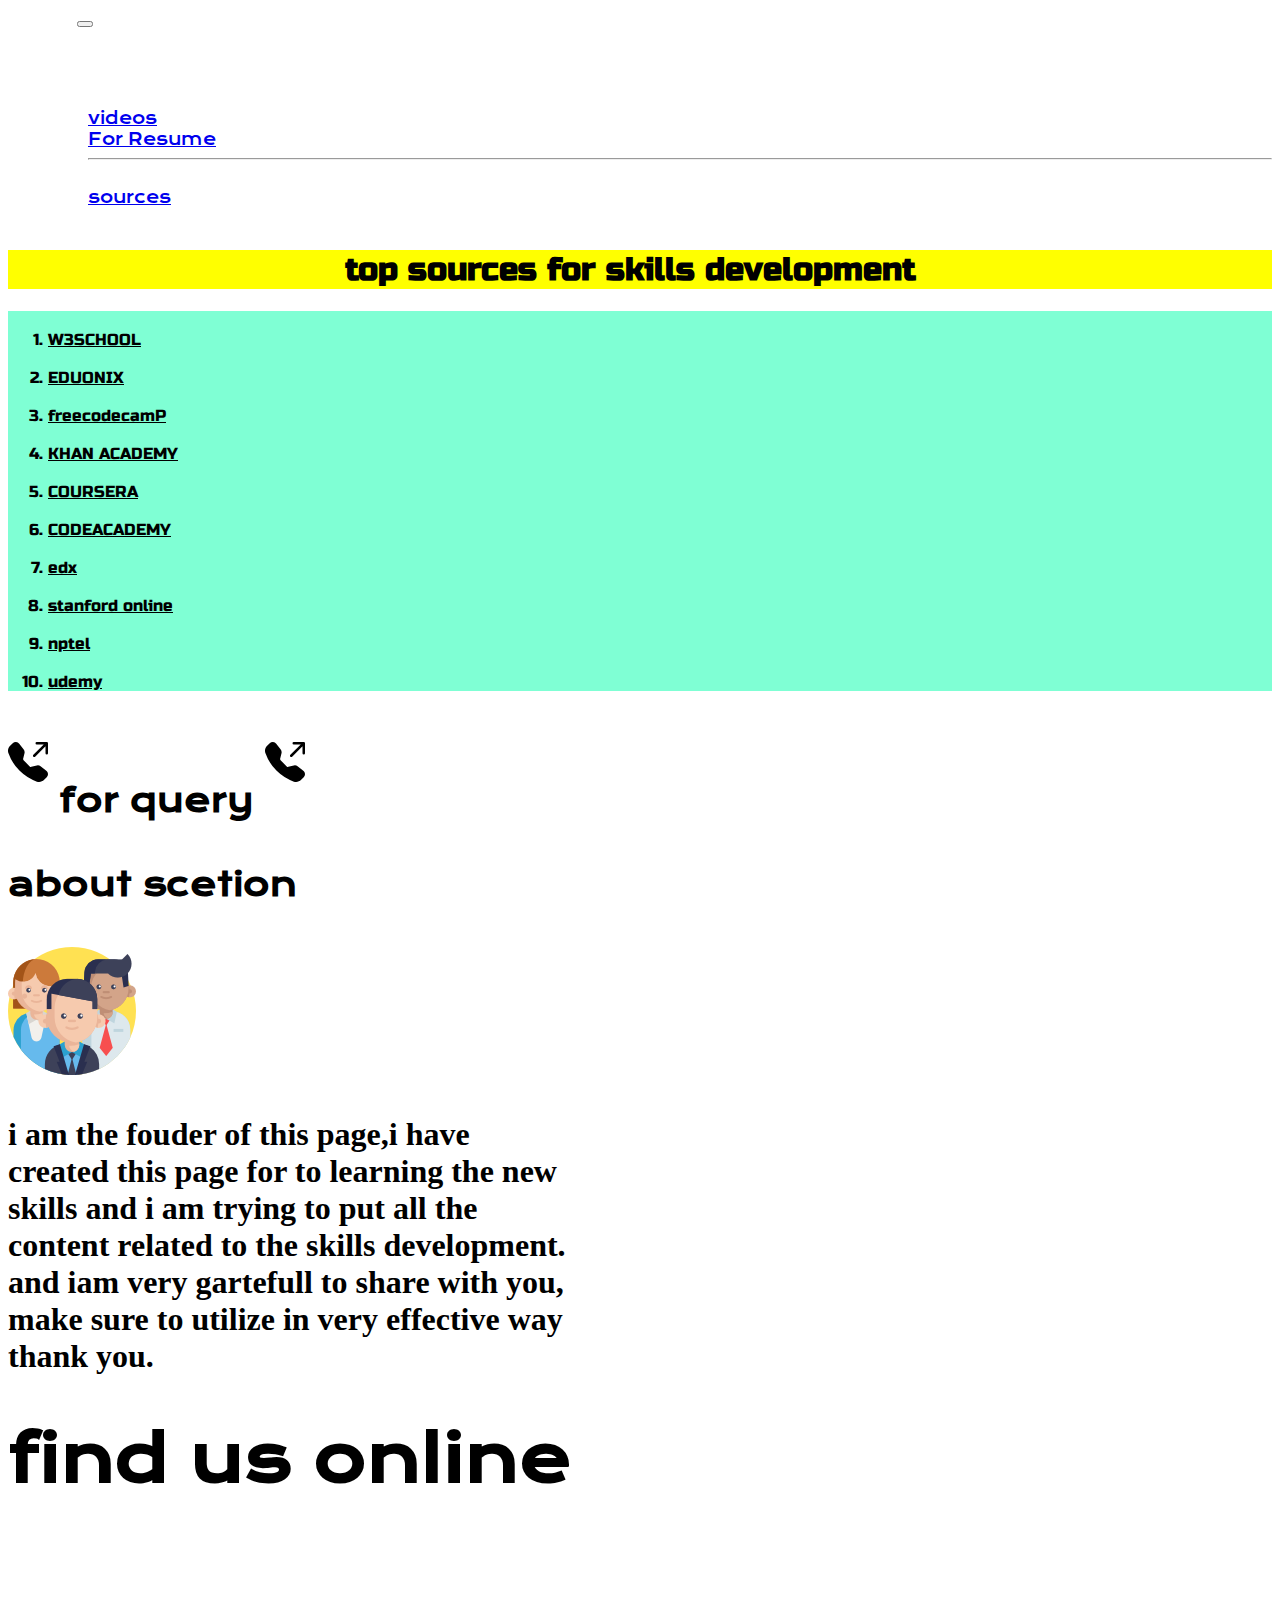
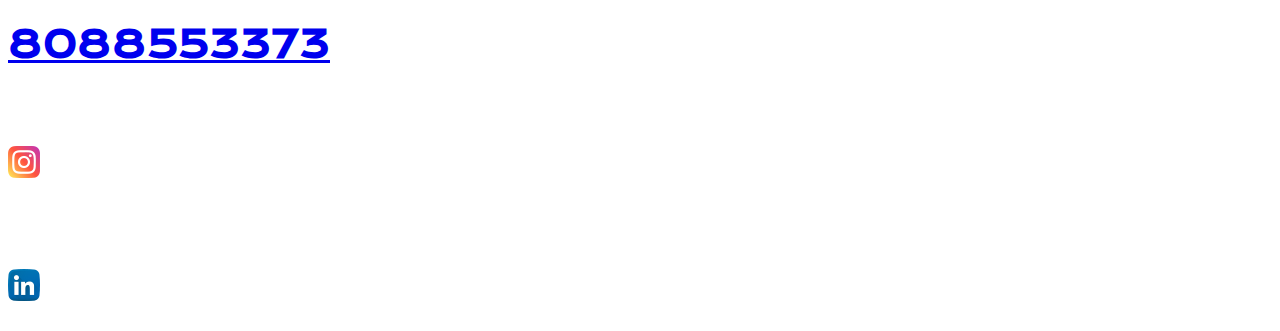
<file: source.html>
<!doctype html>
<html lang="en">
  <head>
    <!-- Required meta tags -->
    <meta charset="utf-8">
    <meta name="viewport" content="width=device-width, initial-scale=1">

    <!-- Bootstrap CSS -->
    <link href="https://cdn.jsdelivr.net/npm/bootstrap@5.0.0-beta3/dist/css/bootstrap.min.css" rel="stylesheet" integrity="sha384-eOJMYsd53ii+scO/bJGFsiCZc+5NDVN2yr8+0RDqr0Ql0h+rP48ckxlpbzKgwra6" crossorigin="anonymous">
    <link rel="preconnect" href="https://fonts.gstatic.com">
    <link href="https://fonts.googleapis.com/css2?family=Lateef&family=Russo+One&display=swap" rel="stylesheet">
    <link href="https://fonts.googleapis.com/css2?family=Krona+One&display=swap" rel="stylesheet">
    <link href="sour.css" rel="stylesheet" type="text/css">
    <title>sources</title>
  </head>
  <body>
    <header style="font-family: 'Krona One', sans-serif" style=color:white>
      <nav class="navbar navbar-expand-lg navbar-light bg-dark">
        <div class="container-fluid">
          <a class="navbar-brand" href="index.html" style=color:white>HOME</a>
          <button class="navbar-toggler"  type="button" data-bs-toggle="collapse"  data-bs-target="#navbarSupportedContent"style=color:white aria-controls="navbarSupportedContent" aria-expanded="false" aria-label="Toggle navigation" style=color:white>
             <span class="navbar-toggler-icon"></span>
          </button>
          <div class="collapse navbar-collapse" id="navbarSupportedContent">
            <ul class="navbar-nav me-auto mb-2 mb-lg-0" style=color:white>
              <li class="nav-item">
                <a class="nav-link active" aria-current="page" href="about.html" style=color:white>ABOUT</a>
              </li>
              <li class="nav-item">
                <a class="nav-link" href="FAQs.html" style=color:white>FAQ'S</a>
              </li>
              <li class="nav-item dropdown">
                <a class="nav-link dropdown-toggle" href="#" id="navbarDropdown" role="button" data-bs-toggle="dropdown" aria-expanded="false" style=color:white> 
                  link
                </a>
                <ul class="dropdown-menu" aria-labelledby="navbarDropdown">
                  <li><a class="dropdown-item" href="youtube.html">videos</a></li>
                  <li><a class="dropdown-item" href="resum.html">For Resume</a></li>
                  <li><hr class="dropdown-divider"></li>
                  <li><a class="dropdown-item" href="source.html">sources</a></li>
                </ul>
              </li>
              <li class="nav-item">
                <a class="nav-link active" href="#" tabindex="-1" aria-disabled="true" style=color:white></a>
              </li>
            </ul>
           
          </div>
        </div>
      </nav>
    <h1  style="font-family: 'Lateef', cursive;
    font-family: 'Russo One', sans-serif;"id="bacg"> top sources for skills development</h1>
    <ol style="font-family: 'Lateef', cursive;
    font-family: 'Russo One', sans-serif;" id="color">
    <br>
        <li ><a href="https://courses.w3schools.com/" id="colors"> W3SCHOOL</li></a>
        <br>
        <li><a href="https://www.eduonix.com/offer-zone?utm_source=ind&utm_medium=home&utm_campaign=hpbanner-2021" id="color">EDUONIX</li></a>
        <br>
        <li> <a href="https://www.freecodecamp.org/learn" id="colors">freecodecamP</li></a>
        <br>
        <li><a href="https://www.khanacademy.org/" id="colors"> KHAN ACADEMY</li></a>
        <br>
        <li><a href="https://www.coursera.org/" id="colors"> COURSERA</li> </a>
        <br>
        <li> <a href="https://www.codecademy.com/" id="colors">CODEACADEMY</li></a>
        <br>
        <li><a href="https://www.edx.org/" id="colors"> edx</li></a>
        <br>
        <li><a href="https://www.udemy.com/" id="colors">stanford online</li></a>
        <br>
        <li><a href="https://nptel.ac.in/index.html" id="colors">nptel</li></a>
        <br>
        <li><a href="https://www.udemy.com/udemy-business/?locale=en_US&mx_pg=httpcachecontextsme-list&path=request-demo-in-mx%2F&ref=ufb_header" id="colors"> udemy</li></a>

    </ol>
    <div class="row text-center">
      <i class="bi bi-telephone-outbound-fill"></i>
      <h1> <svg xmlns="http://www.w3.org/2000/svg" width="40" height="100" fill="currentColor" class="bi bi-telephone-outbound-fill" viewBox="0 0 16 16">
        <path fill-rule="evenodd" d="M1.885.511a1.745 1.745 0 0 1 2.61.163L6.29 2.98c.329.423.445.974.315 1.494l-.547 2.19a.678.678 0 0 0 .178.643l2.457 2.457a.678.678 0 0 0 .644.178l2.189-.547a1.745 1.745 0 0 1 1.494.315l2.306 1.794c.829.645.905 1.87.163 2.611l-1.034 1.034c-.74.74-1.846 1.065-2.877.702a18.634 18.634 0 0 1-7.01-4.42 18.634 18.634 0 0 1-4.42-7.009c-.362-1.03-.037-2.137.703-2.877L1.885.511zM11 .5a.5.5 0 0 1 .5-.5h4a.5.5 0 0 1 .5.5v4a.5.5 0 0 1-1 0V1.707l-4.146 4.147a.5.5 0 0 1-.708-.708L14.293 1H11.5a.5.5 0 0 1-.5-.5z"/>
      </svg> for query  <svg xmlns="http://www.w3.org/2000/svg" width="40" height="100" fill="currentColor" class="bi bi-telephone-outbound-fill" viewBox="0 0 16 16">
        <path fill-rule="evenodd" d="M1.885.511a1.745 1.745 0 0 1 2.61.163L6.29 2.98c.329.423.445.974.315 1.494l-.547 2.19a.678.678 0 0 0 .178.643l2.457 2.457a.678.678 0 0 0 .644.178l2.189-.547a1.745 1.745 0 0 1 1.494.315l2.306 1.794c.829.645.905 1.87.163 2.611l-1.034 1.034c-.74.74-1.846 1.065-2.877.702a18.634 18.634 0 0 1-7.01-4.42 18.634 18.634 0 0 1-4.42-7.009c-.362-1.03-.037-2.137.703-2.877L1.885.511zM11 .5a.5.5 0 0 1 .5-.5h4a.5.5 0 0 1 .5.5v4a.5.5 0 0 1-1 0V1.707l-4.146 4.147a.5.5 0 0 1-.708-.708L14.293 1H11.5a.5.5 0 0 1-.5-.5z"/>
      </svg>
    <div class="row text-center">
      <h4> about scetion</h4>
      <div class="col-xs-4">
        <img src="teamwork.com.png">
      </div>
      <p style="font-family: 'Ultra', serif;"> i am the fouder of this page,i have<br>
           created this page for to learning the new  <br>
           skills and i am trying to put all the  <br>
           content  related to the skills development. <br>
           and iam very gartefull to share with you,<br>
           make sure to utilize in very effective way<br>
                        thank you.
                    
      </p>
     
                              
    
      <div class="container">
   <div class="row text-center">
    <h1> find us online</h1>
    <br>
    <a href="tel:8088553373"><h3>8088553373</h3></a>
    <br>
       <div class="row">
      <div class="col-xs-4">
    <a href="https://instagram.com/md_faisal_057?igshid=qoeceyj3oyul" ><img src="instagram.png"></a>
  
        </div>
        <br><br>
        <div class="col-xs-4">
          <a href="https://www.linkedin.com/in/md-faisal-ahmed-610578211">
          <img src="linkedin.png">
          </a>
        </div>
          </div>
    <!--
    <h2>top you tube channels for skills development</h2>
    <ol>
        <li> simplilearn</li>
        <li> tech with tem</li>
        <li> edurka</li> 
        <li> pyplane</li>
        <li>cs dojo</li>
        <li> programming with mosh</li>
        <li> acadmind</li>
        <li> freecodecamp</li>
    </ol>
    <h2> for hindi</h2>
    <ol>
        <li> apna college</li>
        <li> kv protech </li>
        <li> code with harry</li>
        <li> great learning</li>
        <li> anuj bhaiya</li>
    </ol>
-->

    <!-- Optional JavaScript; choose one of the two! -->

    <!-- Option 1: Bootstrap Bundle with Popper -->
    <script src="https://cdn.jsdelivr.net/npm/bootstrap@5.0.0-beta3/dist/js/bootstrap.bundle.min.js" integrity="sha384-JEW9xMcG8R+pH31jmWH6WWP0WintQrMb4s7ZOdauHnUtxwoG2vI5DkLtS3qm9Ekf" crossorigin="anonymous"></script>

    <!-- Option 2: Separate Popper and Bootstrap JS -->
    <!--
    <script src="https://cdn.jsdelivr.net/npm/@popperjs/core@2.9.1/dist/umd/popper.min.js" integrity="sha384-SR1sx49pcuLnqZUnnPwx6FCym0wLsk5JZuNx2bPPENzswTNFaQU1RDvt3wT4gWFG" crossorigin="anonymous"></script>
    <script src="https://cdn.jsdelivr.net/npm/bootstrap@5.0.0-beta3/dist/js/bootstrap.min.js" integrity="sha384-j0CNLUeiqtyaRmlzUHCPZ+Gy5fQu0dQ6eZ/xAww941Ai1SxSY+0EQqNXNE6DZiVc" crossorigin="anonymous"></script>
    -->
  </body>
</html>
</file>
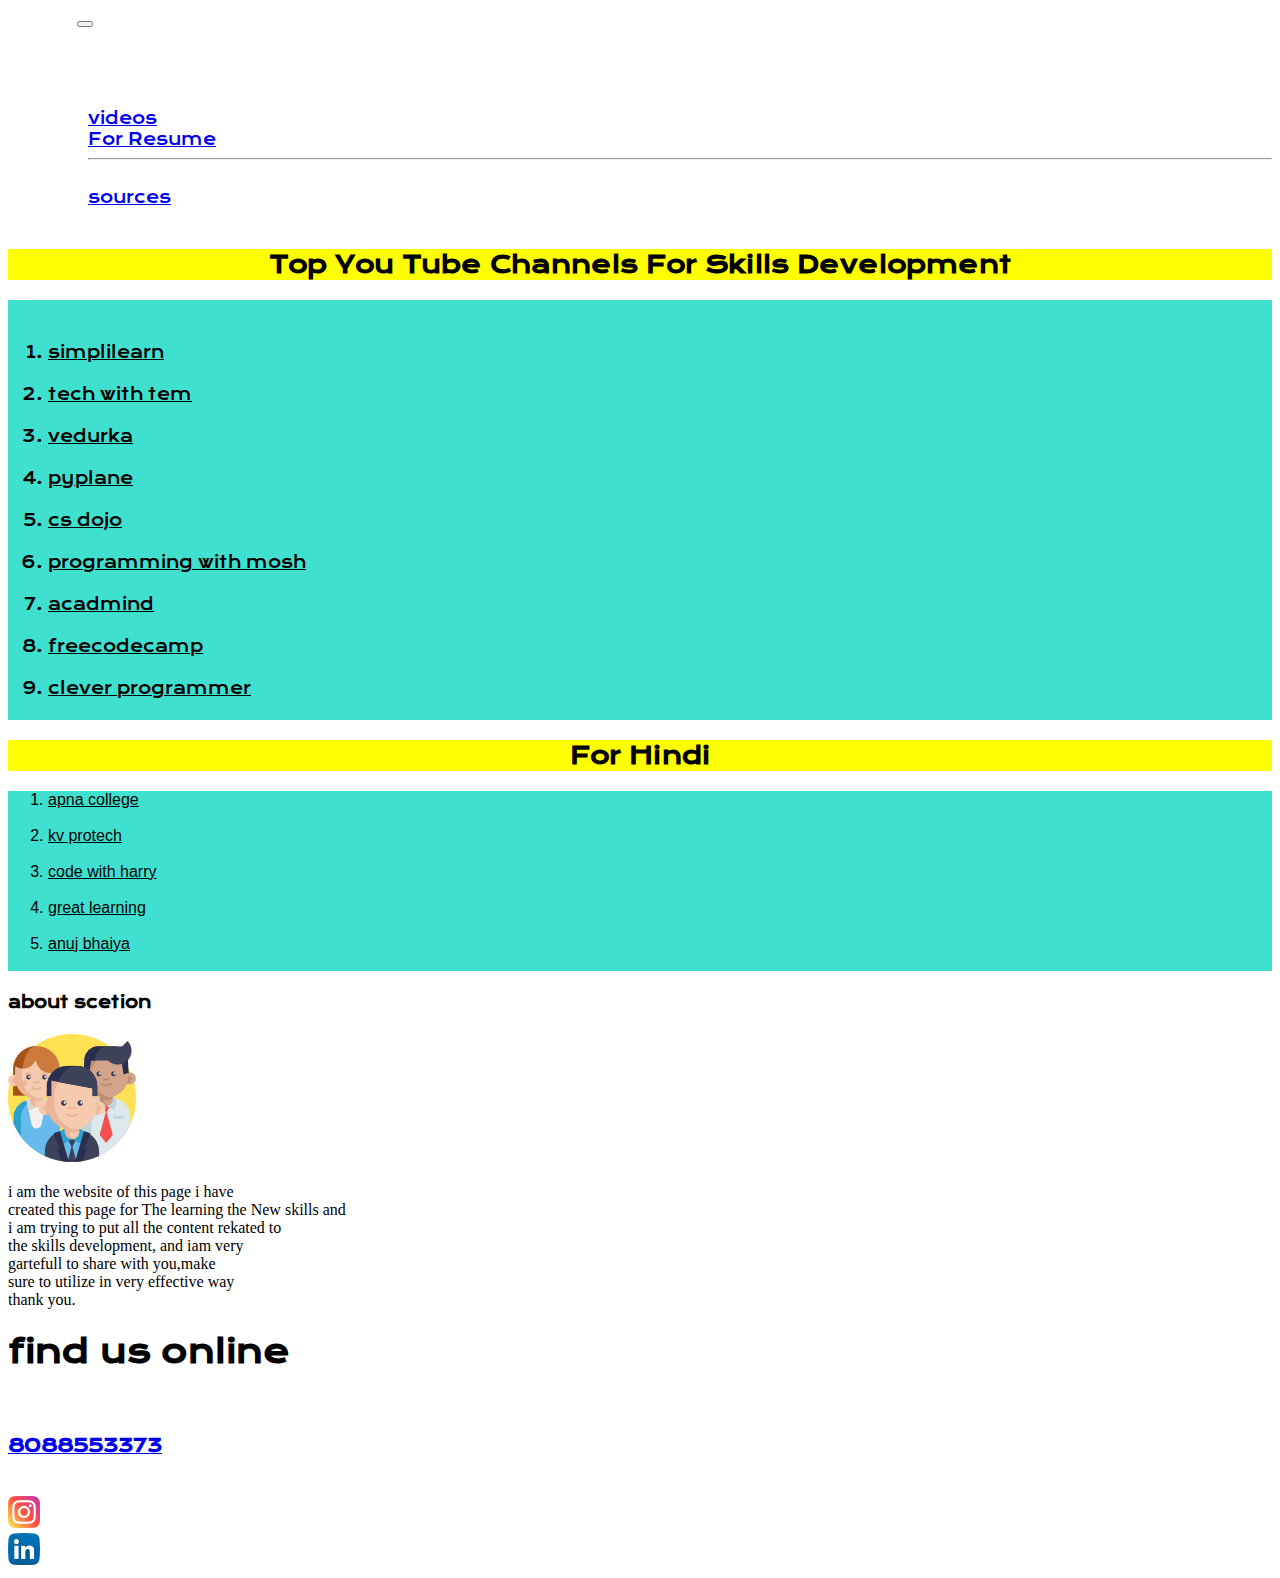
<file: youtube.html>
<!doctype html>
<html lang="en">
  <head>
    <!-- Required meta tags -->
    <meta charset="utf-8">
    <meta name="viewport" content="width=device-width, initial-scale=1">

    <!-- Bootstrap CSS -->
    <link href="https://cdn.jsdelivr.net/npm/bootstrap@5.0.0/dist/css/bootstrap.min.css" rel="stylesheet" integrity="sha384-wEmeIV1mKuiNpC+IOBjI7aAzPcEZeedi5yW5f2yOq55WWLwNGmvvx4Um1vskeMj0" crossorigin="anonymous">
    <link rel="preconnect" href="https://fonts.gstatic.com">
    <!---
    <link href="https://fonts.googleapis.com/css2?family=Libre+Baskerville&display=swap" rel="stylesheet">
    -->
    <link href="https://fonts.googleapis.com/css2?family=Krona+One&display=swap" rel="stylesheet">
    <link href="you.css" rel="stylesheet" type="text/css">
    <title>youtube channels</title>
  </head>
  <body>
    
    <header style="font-family: 'Krona One', sans-serif" style=color:white>
      <nav class="navbar navbar-expand-lg navbar-light bg-dark">
        <div class="container-fluid">
          <a class="navbar-brand" href="index.html" style=color:white>HOME</a>
          <button class="navbar-toggler"  type="button" data-bs-toggle="collapse"  data-bs-target="#navbarSupportedContent"style=color:white aria-controls="navbarSupportedContent" aria-expanded="false" aria-label="Toggle navigation" style=color:white>
             <span class="navbar-toggler-icon"></span>
          </button>
          <div class="collapse navbar-collapse" id="navbarSupportedContent">
            <ul class="navbar-nav me-auto mb-2 mb-lg-0" style=color:white>
              <li class="nav-item">
                <a class="nav-link active" aria-current="page" href="about.html" style=color:white>ABOUT</a>
              </li>
              <li class="nav-item">
                <a class="nav-link" href="FAQs.html" style=color:white>FAQ'S</a>
              </li>
              <li class="nav-item dropdown">
                <a class="nav-link dropdown-toggle" href="#" id="navbarDropdown" role="button" data-bs-toggle="dropdown" aria-expanded="false" style=color:white> 
                  link
                </a>
                <ul class="dropdown-menu" aria-labelledby="navbarDropdown">
                  <li><a class="dropdown-item" href="youtube.html">videos</a></li>
                  <li><a class="dropdown-item" href="resum.html">For Resume</a></li>
                  <li><hr class="dropdown-divider"></li>
                  <li><a class="dropdown-item" href="source.html">sources</a></li>
                </ul>
              </li>
              <li class="nav-item">
                <a class="nav-link active" href="#" tabindex="-1" aria-disabled="true" style=color:white></a>
              </li>
            </ul>
           
          </div>
        </div>
      </nav>
      
    <h2  id="backg">Top You Tube Channels For Skills Development</h2>

    <ol id="backs">
      <br><br>
        <li><a href="https://www.youtube.com/watch?v=fkdMdZmdBs4&list=PLEiEAq2VkUUJn3KECIXCjHPYu7bcy7y7w" id="backs">simplilearn</li></a>
        <br>
        <li><a href="https://www.youtube.com/channel/UC4JX40jDee_tINbkjycV4Sg"id="backs">tech with tem</li></a>
        <br>
        <li><a href="https://www.youtube.com/user/edurekaIN" id="backs">vedurka</li></a>
        <br>
        <li><a href="https://www.youtube.com/channel/UCQtHyVB4O4Nwy1ff5qQnyRw"id="backs">pyplane</li></a>
        <br>
        <li><a href="https://www.youtube.com/channel/UCxX9wt5FWQUAAz4UrysqK9A"id="backs">cs dojo</li></a>
        <br>
        <li><a href="https://www.youtube.com/user/programmingwithmosh"id="backs">programming with mosh</li></a>
        <br>
        <li><a href=" https://www.youtube.com/channel/UCSJbGtTlrDami-tDGPUV9-w"id="backs">acadmind</li></a>
        <br>
        <li><a href="https://www.youtube.com/channel/UC8butISFwT-Wl7EV0hUK0BQ"id="backs">freecodecamp</li></a>
        <br>
        <li> <a href="https://www.youtube.com/channel/UCqrILQNl5Ed9Dz6CGMyvMTQ"id="backs"> clever programmer</li></a>
        <br>
    </ol>
    
    <h2 style="text-align: center;"  id="backg">For Hindi</h2>
    <ol style="font-family: 'Lateef', cursive;
    font-family: 'Russo One', sans-serif;" id="back">
      
        <li><a href="https://www.youtube.com/channel/UCBwmMxybNva6P_5VmxjzwqA" id="back">apna college</li></a>
        <br>
        <li><a href="https://www.youtube.com/channel/UCgvLHEnFvODSPwBkYdOaiaw"  id="back">kv protech </li></a>
        <br>
        <li ><a href="https://www.youtube.com/channel/UCeVMnSShP_Iviwkknt83cww"  id="back"> code with harry</li></a>
        <br>
        <li ><a href="https://www.youtube.com/user/beaconelearning"  id="back">great learning</li></a>
        <br>
        <li ><a href="https://www.youtube.com/channel/UC58_wzhvJta3hDSPvRLDAqg" id="back">anuj bhaiya</li></a>
        <br>
    </ol>
    <div class="row text-center">
    <h4> about scetion</h4>
    <div class="col-xs-4">
      <img src="teamwork.com.png">
    </div>
    <p style="font-family: 'Ultra', serif;"> i am the website of this page i have<br>
         created this page for The learning the New skills and<br>
           i am trying to put all the content rekated to <br>
              the skills development, and iam very <br>
                gartefull to share with you,make<br>
                 sure to utilize in very effective way<br>
                      thank you.
                  
    </p>
   
                            
  
    <div class="container">
 <div class="row text-center">
  <h1> find us online</h1>
  <br>
  <a href="tel:8088553373"><h3>8088553373</h3></a>
  <br>
     <div class="row">
    <div class="col-xs-4">
  <a href="https://instagram.com/md_faisal_057?igshid=qoeceyj3oyul" ><img src="instagram.png"></a>

      </div>
      <div class="col-xs-4">
        <a href="https://www.linkedin.com/in/md-faisal-ahmed-610578211">
        <img src="linkedin.png">
        </a>
      </div>
        </div>
                                    
                                    

    

  
    
    

    <!-- Optional JavaScript; choose one of the two! -->

    <!-- Option 1: Bootstrap Bundle with Popper -->
    <script src="https://cdn.jsdelivr.net/npm/bootstrap@5.0.0/dist/js/bootstrap.bundle.min.js" integrity="sha384-p34f1UUtsS3wqzfto5wAAmdvj+osOnFyQFpp4Ua3gs/ZVWx6oOypYoCJhGGScy+8" crossorigin="anonymous"></script>

    <!-- Option 2: Separate Popper and Bootstrap JS -->
    <!--
    <script src="https://cdn.jsdelivr.net/npm/@popperjs/core@2.9.2/dist/umd/popper.min.js" integrity="sha384-IQsoLXl5PILFhosVNubq5LC7Qb9DXgDA9i+tQ8Zj3iwWAwPtgFTxbJ8NT4GN1R8p" crossorigin="anonymous"></script>
    <script src="https://cdn.jsdelivr.net/npm/bootstrap@5.0.0/dist/js/bootstrap.min.js" integrity="sha384-lpyLfhYuitXl2zRZ5Bn2fqnhNAKOAaM/0Kr9laMspuaMiZfGmfwRNFh8HlMy49eQ" crossorigin="anonymous"></script>
    -->
  </body>
</html>
</file>
<file: main.css>
#inline{
    display:inline;
    
    
}
#color{
    color: white;
    
}
#img-responsive{
    height: 500px;
    border-top: 50px;
   
}
#img-respon{
    height:500px;
    padding-left: 50px;
    border-top: 50px;
    
    
}
#img-resp{
    height:500px;
    padding-left: 150px;
    border-top: 50px;
} 
#pic-c{
    height: 300px;
    width: 120px;
}
#center{
    padding-bottom: 40px;
}
#centers{
    padding-top: 70px;
}
</file>
<file: sour.css>
#color{
    color:black;
    background: aquamarine;

}
#colors{
    color:black;
  
}
#bacg{
    background: yellow;
    text-align: center;
    padding-right: 20px;
}
</file>
<file: you.css>
#backs{
    color:black;
    background: turquoise;
}

#back{
  
    background-color:turquoise;
    color:black
    
}
#backg{
    background: yellow;
    text-align: center;
    

}
</file>
